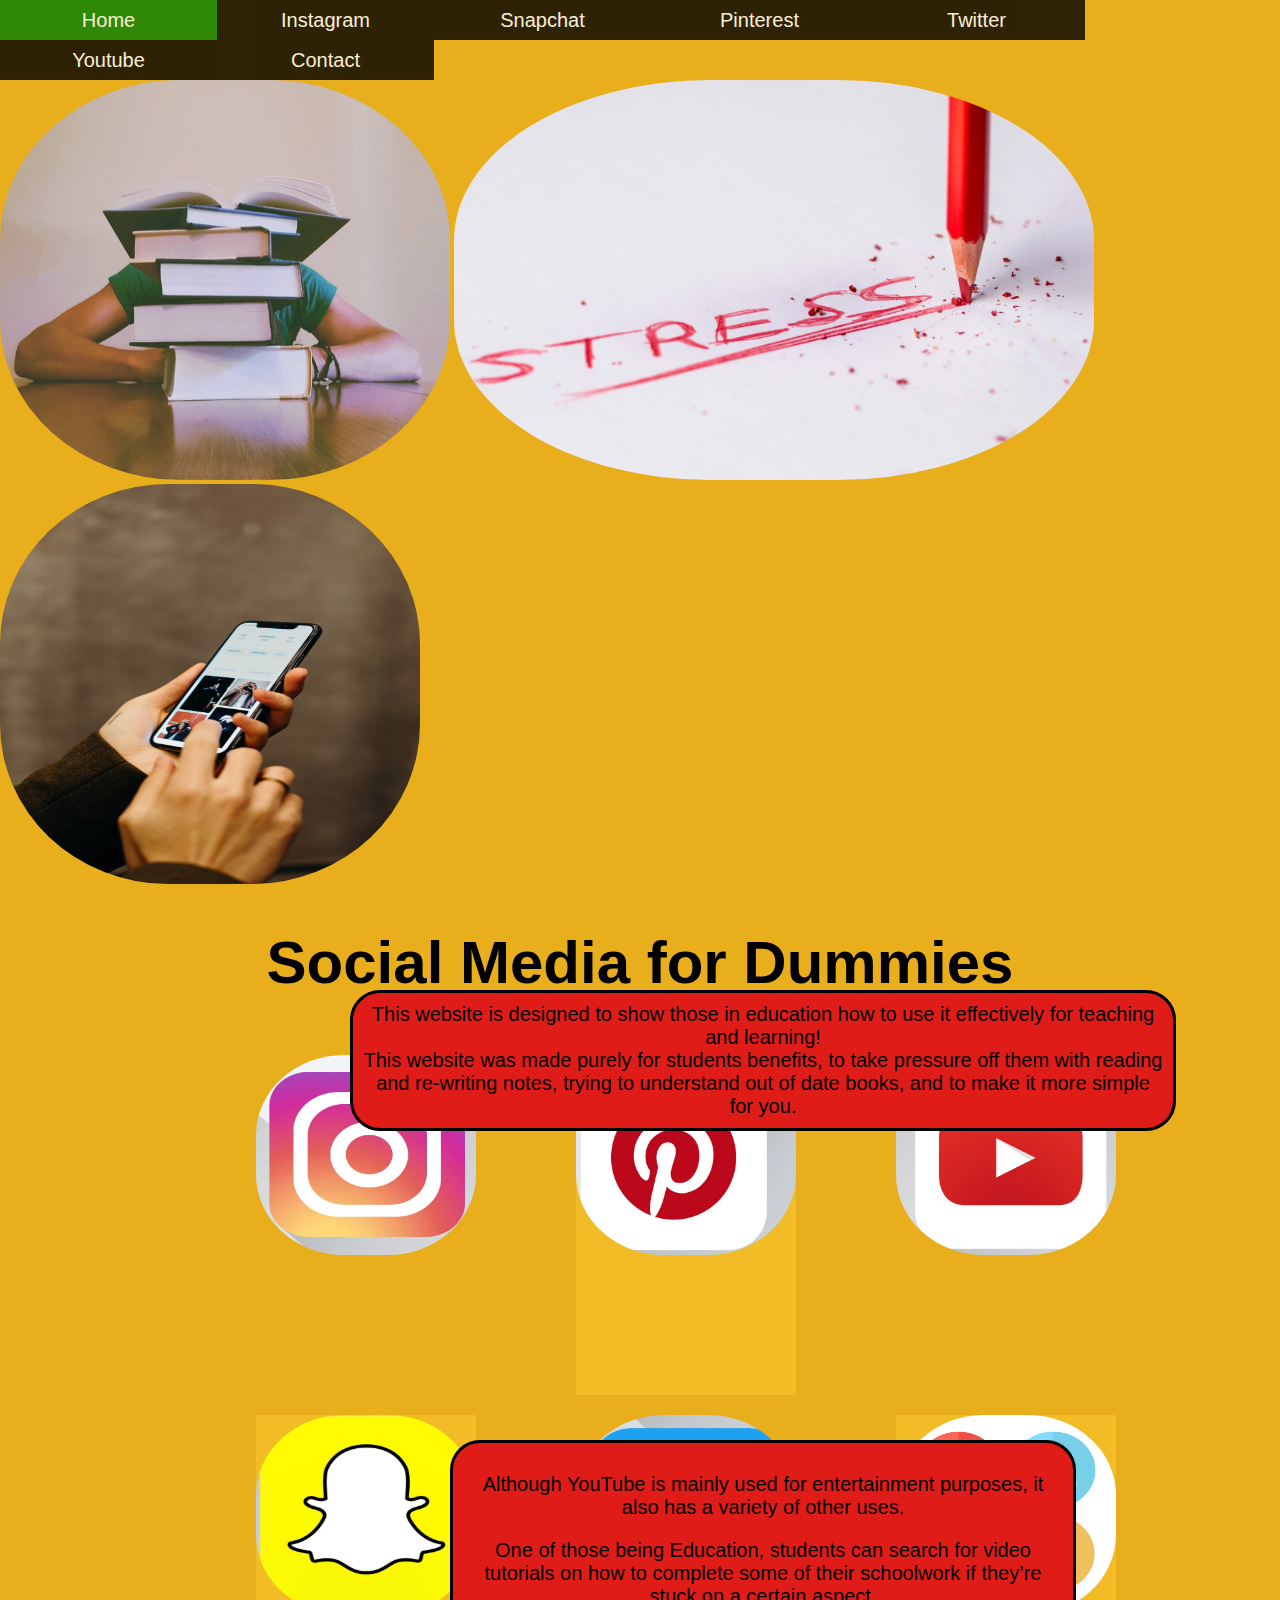
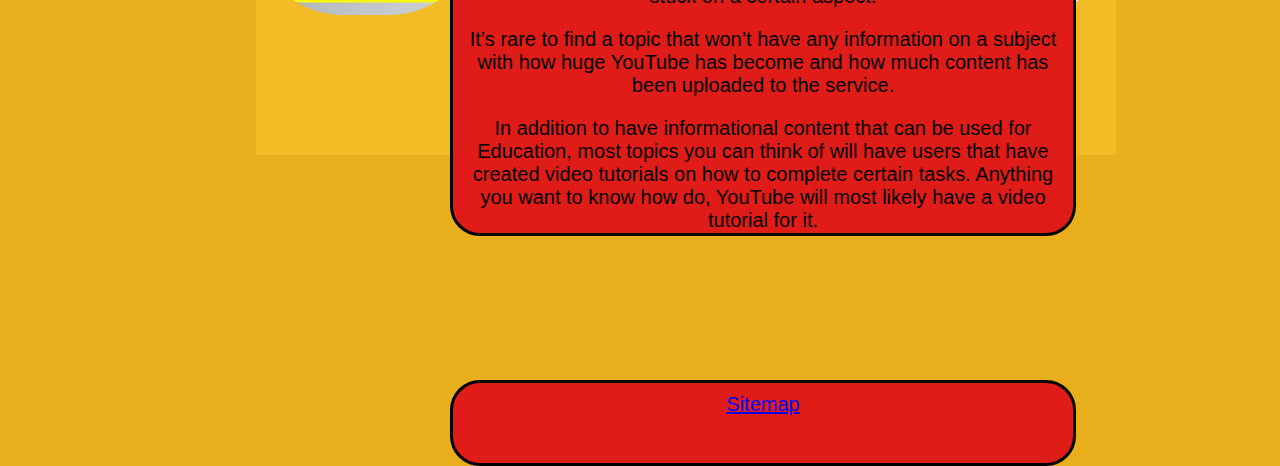
<file: website/index.html>
<!DOCTYPE html>
<html lang="en">
<head>  
<link href="style.css" rel="stylesheet">
    
  
</head>

<BODY>
<ul>
   <li><a href="index.html">Home</a>
  
<li><a>Instagram</a>
<ul>
                     <li><a href="instaintro.html"> Introduction</a></li>  
        <li><a href="instahowto.html"> How to use </a></li>
        <li><a href="instavideo.html"> Video </a></li>
    <li><a href="instacautions.html"> cautions</a></li>
    <li><a href="instalearning.html"> Learning </a></li>
    <li><a href="instareg.html"> Registering</a></li>
    <li><a href="instaextrainfo"> extra info</a></li>
</ul>    
</li>
    
     
<li><a>Snapchat</a>
   <ul>
                <li><a href="snapintro.html"> Introduction</a></li>  
        <li><a href="snaphowto.html"> How to use </a></li>
        <li><a href="snapvideo.html"> Video </a></li>
    <li><a href="snapcautions.html"> cautions</a></li>
    <li><a href="snaplearning.html"> Learning </a></li>
    <li><a href="snapreg.html"> Registering</a></li>
    <li><a href="snapextrainfo.html"> extra info</a></li>
</ul>     
</li>
    
<li><a>Pinterest</a>
 <ul>
               <li><a  href="pinintro.html"> Introduction</a></li>  
        <li><a href="pinhowto.html"> How to use </a></li>
        <li><a href="pinvideo.html"> Video </a></li>
    <li><a href="pincautions.html"> cautions</a></li>
    <li><a href="pinlearning.html"> Learning </a></li>
    <li><a href="pinreg.html"> Registering</a></li>
    <li><a href="pinextrainfo.html"> extra info</a></li>
</ul>        
</li>
    
<li><a>Twitter</a>
<ul>
           <li><a href="twitterintro.html"> Introduction</a></li>  
        <li><a href="twitterhowto.html"> How to use </a></li>
        <li><a href="twittervideo.html"> Video </a></li>
    <li><a href="twittercautions.html"> cautions</a></li>
    <li><a href="twitterlearning.html"> Learning </a></li>
    <li><a href="twitterreg.html"> Registering</a></li>
    <li><a href="twitterextrainfo.html"> extra info</a></li>
</ul>      
</li>
    
<li><a>Youtube</a>
   <ul>
                <li><a href="youtubeintro.html"> Introduction</a></li>  
        <li><a href="youtubehowto.html"> How to use </a></li>
        <li><a href="youtubevideo.html"> Video </a></li>
    <li><a href="youtubecautions.html"> Cautions</a></li>
    <li><a href="youtubelearning.html"> Learning </a></li>
    <li><a href="youtuberegister.html"> Registering</a></li>
    <li><a href="youtubeextrainfo.html"> extra info</a></li>
</ul>   
</li>
    
<li><a href="form.html">Contact</a>
     <ul> 
        <li><a href="references.html">Refrences</a></li>
    </ul> </li> 
</ul>


<img src="images/adult-blur-books-close-up-261909.jpg" width="450" height="400">

<img src="images/img_stress.jpg"  alt="stressimg" width="640" height="400">

<img src="images/person-using-black-smartphone-3585088.jpg"  width="420.3" height="400">

  
   <h1 style="font-size:60px" align="center">Social Media for Dummies</h1>
    
    <div class="para1">
    <p1 style="font-size:20px" align="center"> This website is designed to show those in education how to use it effectively for teaching and learning!
    <br> 
        This website was made purely for students benefits, to take pressure off them with reading and re-writing notes, trying to understand out of date books, and to make it more simple for you. </p1>
    </div>
    
    <br>
    
    <div class="wrapper">
    <div class="item"> <img src="images/44444444.jpg"
     height="200px" width="220px"></div>
    <div class="item"><img src="images/0000000.jpg" height="200px" width="220px"></div>
    <div class="item"><img src="images/99999.jpg"
height="200px" width="220px"></div>
    <div class="item"><img src="images/335.jpg" 
    height="200px" width="220px"></div>
    <div class="item"><img src="images/555.jpg"
height="200px" width="220px"></div>
    <div class="item"> <img src="images/Contact%20150p-01.jpg" height="200px" width="220px"> </div>
    
    </div>
    
    <div class="pa">
        <p>Although YouTube is mainly used for entertainment purposes, it also has a variety of other uses. </p>

        <p>One of those being Education, students can search for video tutorials on how to complete some of their schoolwork if they’re stuck on a certain aspect. </p>
        
        <p> It’s rare to find a topic that won’t have any information on a subject with how huge YouTube has become and how much content has been uploaded to the service.
</p>

        <p> In addition to have informational content that can be used for Education, most topics you can think of will have users that have created video tutorials on how to complete certain tasks. Anything you want to know how do, YouTube will most likely have a video tutorial for it. </p> 

</div>

   

<div class="footer">     
<footer>
 <a href="sitemap.html">Sitemap</a>
</footer>
    </div>
    
</BODY>
</html>
</file>
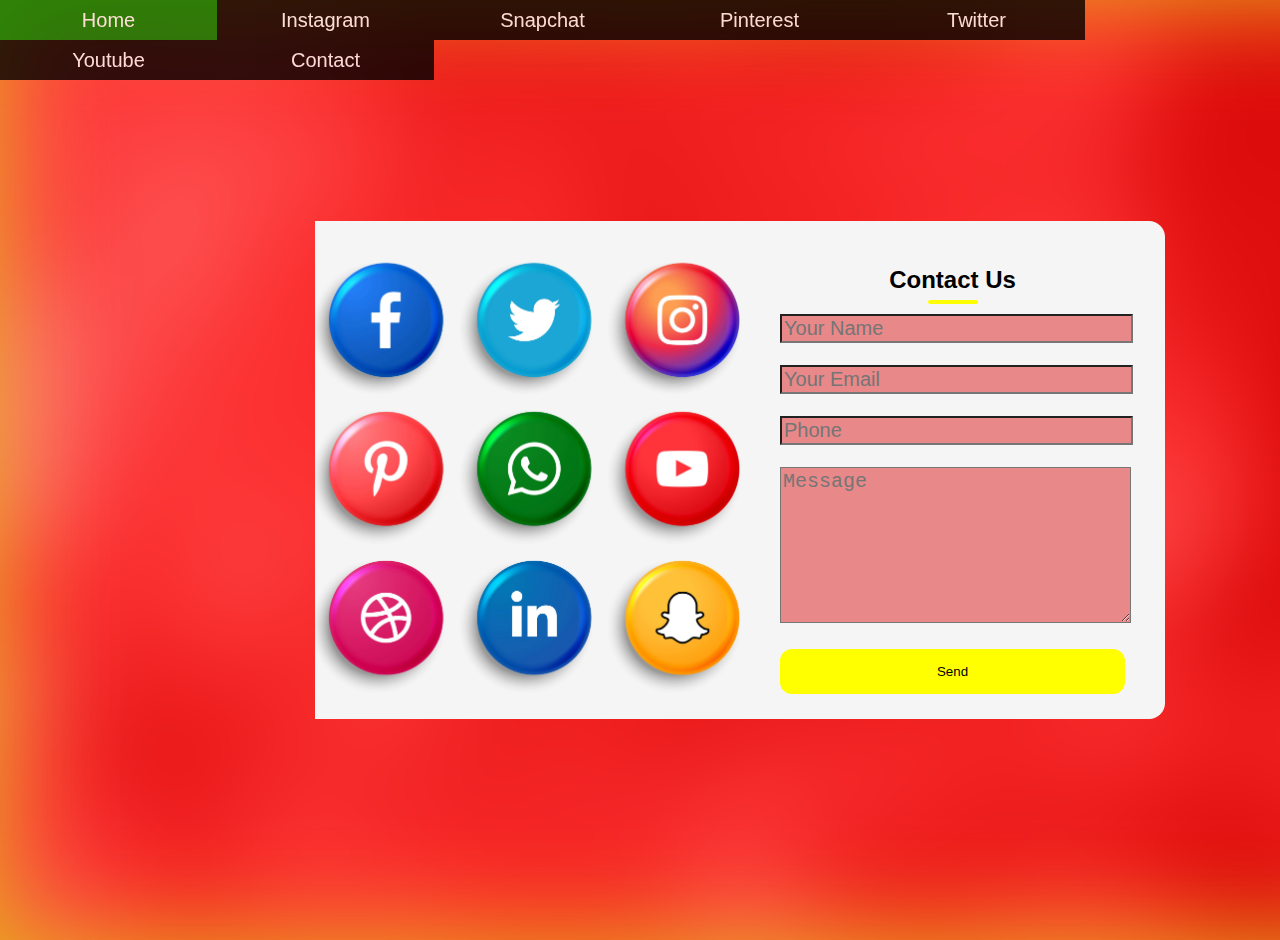
<file: website/form.html>
<!DOCTYPE html>
<html>
<head>
	<title>Contact us</title>
	<link rel="stylesheet" type="text/css" href="style.css">
</head>
<body>
	<div class="container">
		<div class="contact-box">
			<div class="left"></div>
			<div class="right">
				<h2>Contact Us</h2>
                

				<input type="text" class="field" placeholder="Your Name">
				<input type="text" class="field" placeholder="Your Email">
				<input type="text" class="field" placeholder="Phone">
				<textarea placeholder="Message" class="field"></textarea>
			 <button class="btn">Send</button>
  
			</div>
		</div>
	</div>

<ul>
   <li><a href="index.html">Home</a>
  
<li><a>Instagram</a>
<ul>
                     <li><a href="instaintro.html"> Introduction</a></li>  
        <li><a href="instahowto.html"> How to use </a></li>
        <li><a href="instavideo.html"> Video </a></li>
    <li><a href="instacautions.html"> cautions</a></li>
    <li><a href="instalearning.html"> Learning </a></li>
    <li><a href="instareg.html"> Registering</a></li>
    <li><a href="instaextrainfo"> extra info</a></li>
</ul>    
</li>
    
     
<li><a>Snapchat</a>
   <ul>
                <li><a href="snapintro.html"> Introduction</a></li>  
        <li><a href="snaphowto.html"> How to use </a></li>
        <li><a href="snapvideo.html"> Video </a></li>
    <li><a href="snapcautions.html"> cautions</a></li>
    <li><a href="snaplearning.html"> Learning </a></li>
    <li><a href="snapreg.html"> Registering</a></li>
    <li><a href="snapextrainfo.html"> extra info</a></li>
</ul>     
</li>
    
<li><a>Pinterest</a>
 <ul>
               <li><a  href="pinintro.html"> Introduction</a></li>  
        <li><a href="pinhowto.html"> How to use </a></li>
        <li><a href="pinvideo.html"> Video </a></li>
    <li><a href="pincautions.html"> cautions</a></li>
    <li><a href="pinlearning.html"> Learning </a></li>
    <li><a href="pinreg.html"> Registering</a></li>
    <li><a href="pinextrainfo.html"> extra info</a></li>
</ul>        
</li>
    
<li><a>Twitter</a>
<ul>
           <li><a href="twitterintro.html"> Introduction</a></li>  
        <li><a href="twitterhowto.html"> How to use </a></li>
        <li><a href="twittervideo.html"> Video </a></li>
    <li><a href="twittercautions.html"> cautions</a></li>
    <li><a href="twitterlearning.html"> Learning </a></li>
    <li><a href="twitterreg.html"> Registering</a></li>
    <li><a href="twitterextrainfo.html"> extra info</a></li>
</ul>      
</li>
    
<li><a>Youtube</a>
   <ul>
                <li><a href="youtubeintro.html"> Introduction</a></li>  
        <li><a href="youtubehowto.html"> How to use </a></li>
        <li><a href="youtubevideo.html"> Video </a></li>
    <li><a href="youtubecautions.html"> Cautions</a></li>
    <li><a href="youtubelearning.html"> Learning </a></li>
    <li><a href="youtuberegister.html"> Registering</a></li>
    <li><a href="youtubeextrainfo.html"> extra info</a></li>
</ul>   
</li>
    
<li><a href="form.html">Contact</a>
     <ul> 
        <li><a href="references.html">Refrences</a></li>
    </ul> </li> 
</ul>
  





    
</body>
</html>
</file>
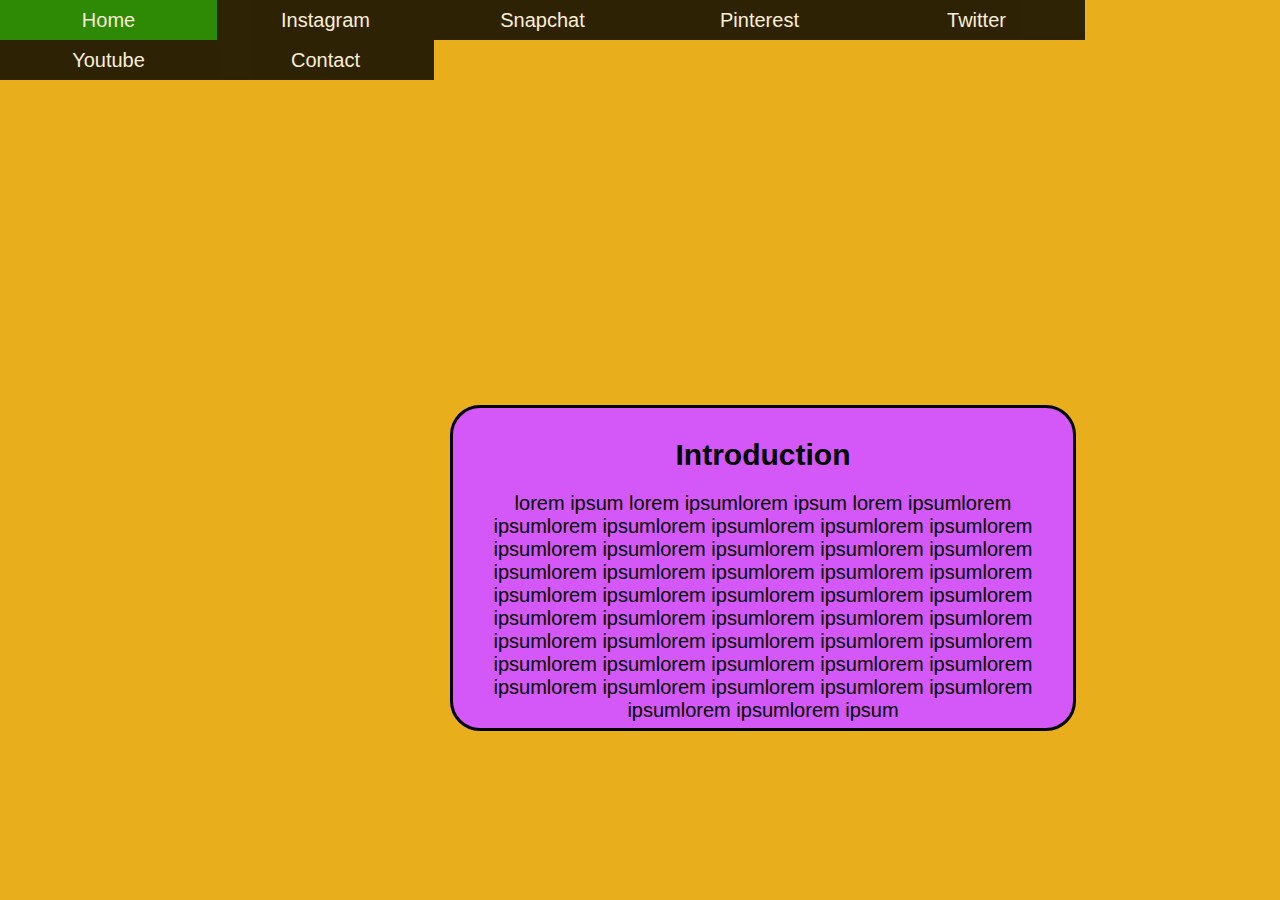
<file: website/instaintro.html>
<!DOCTYPE html>
<html lang="en">
<head>  
<link href="style.css" rel="stylesheet">
    
  
</head>

<BODY>
<ul>
   <li><a href="index.html">Home</a>
  
<li><a>Instagram</a>
<ul>
                     <li><a href="instaintro.html"> Introduction</a></li>  
        <li><a href="instahowto.html"> How to use </a></li>
        <li><a href="instavideo.html"> Video </a></li>
    <li><a href="instacautions.html"> cautions</a></li>
    <li><a href="instalearning.html"> Learning </a></li>
    <li><a href="instareg.html"> Registering</a></li>
    <li><a href="instaextrainfo"> extra info</a></li>
</ul>    
</li>
    
     
<li><a>Snapchat</a>
   <ul>
                <li><a href="snapintro.html"> Introduction</a></li>  
        <li><a href="snaphowto.html"> How to use </a></li>
        <li><a href="snapvideo.html"> Video </a></li>
    <li><a href="snapcautions.html"> cautions</a></li>
    <li><a href="snaplearning.html"> Learning </a></li>
    <li><a href="snapreg.html"> Registering</a></li>
    <li><a href="snapextrainfo.html"> extra info</a></li>
</ul>     
</li>
    
<li><a>Pinterest</a>
 <ul>
               <li><a  href="pinintro.html"> Introduction</a></li>  
        <li><a href="pinhowto.html"> How to use </a></li>
        <li><a href="pinvideo.html"> Video </a></li>
    <li><a href="pincautions.html"> cautions</a></li>
    <li><a href="pinlearning.html"> Learning </a></li>
    <li><a href="pinreg.html"> Registering</a></li>
    <li><a href="pinextrainfo.html"> extra info</a></li>
</ul>        
</li>
    
<li><a>Twitter</a>
<ul>
           <li><a href="twitterintro.html"> Introduction</a></li>  
        <li><a href="twitterhowto.html"> How to use </a></li>
        <li><a href="twittervideo.html"> Video </a></li>
    <li><a href="twittercautions.html"> cautions</a></li>
    <li><a href="twitterlearning.html"> Learning </a></li>
    <li><a href="twitterreg.html"> Registering</a></li>
    <li><a href="twitterextrainfo.html"> extra info</a></li>
</ul>      
</li>
    
<li><a>Youtube</a>
   <ul>
                <li><a href="youtubeintro.html"> Introduction</a></li>  
        <li><a href="youtubehowto.html"> How to use </a></li>
        <li><a href="youtubevideo.html"> Video </a></li>
    <li><a href="youtubecautions.html"> Cautions</a></li>
    <li><a href="youtubelearning.html"> Learning </a></li>
    <li><a href="youtuberegister.html"> Registering</a></li>
    <li><a href="youtubeextrainfo.html"> extra info</a></li>
</ul>   
</li>
    
<li><a href="form.html">Contact</a>
     <ul> 
        <li><a href="references.html">Refrences</a></li>
    </ul> </li> 
</ul>
    
    
    
    
    <div class="insta1">
    <h1> Introduction</h1>
        <p>lorem ipsum lorem ipsumlorem ipsum lorem ipsumlorem ipsumlorem ipsumlorem ipsumlorem ipsumlorem ipsumlorem ipsumlorem ipsumlorem ipsumlorem ipsumlorem ipsumlorem ipsumlorem ipsumlorem ipsumlorem ipsumlorem ipsumlorem ipsumlorem ipsumlorem ipsumlorem ipsumlorem ipsumlorem ipsumlorem ipsumlorem ipsumlorem ipsumlorem ipsumlorem ipsumlorem ipsumlorem ipsumlorem ipsumlorem ipsumlorem ipsumlorem ipsumlorem ipsumlorem ipsumlorem ipsumlorem ipsumlorem ipsumlorem ipsumlorem ipsumlorem ipsumlorem ipsumlorem ipsumlorem ipsum</p>
    </div>
</file>
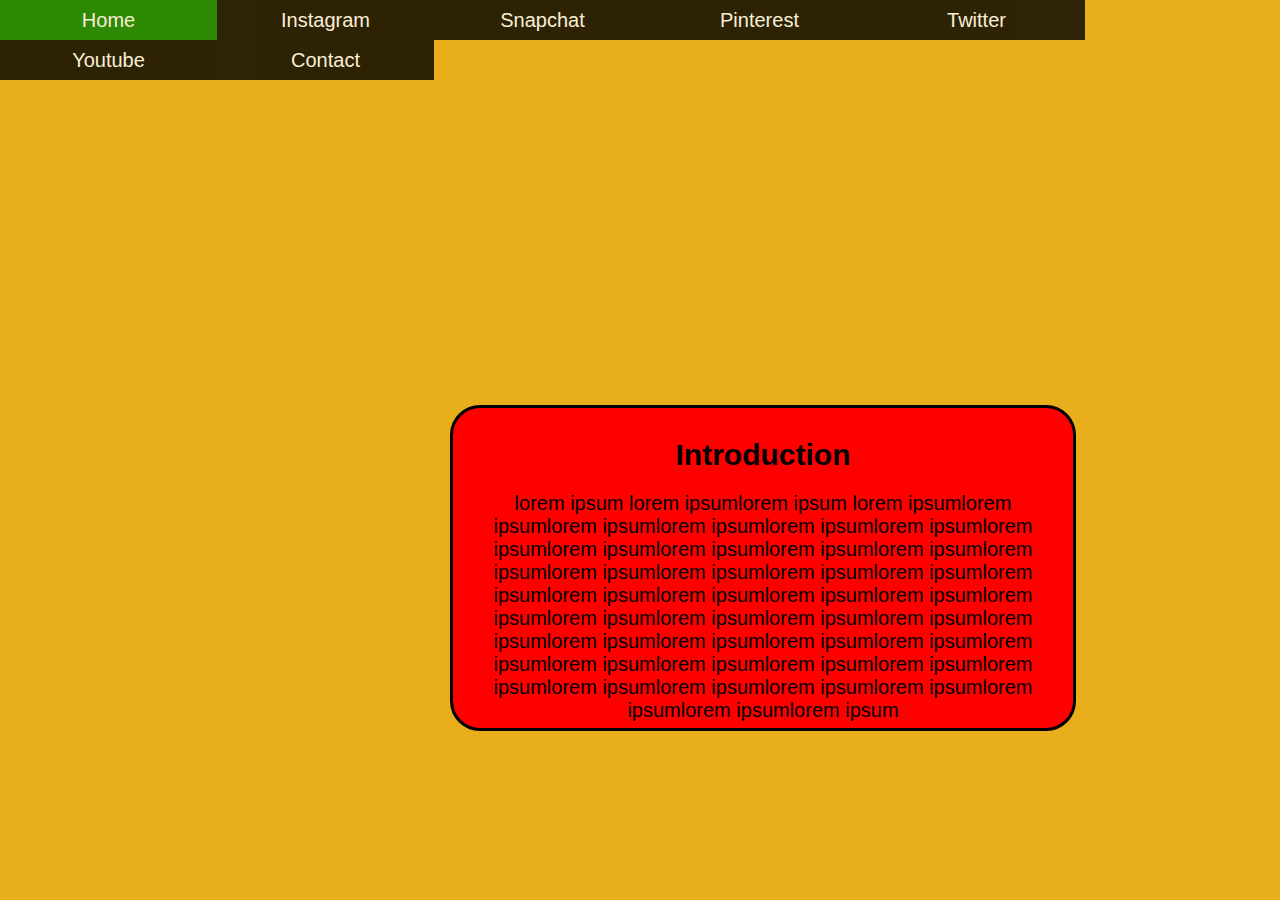
<file: website/pinintro.html>
<!DOCTYPE html>
<html lang="en">
<head>  
<link href="style.css" rel="stylesheet">
    
  
</head>

<BODY>
<ul>
   <li><a href="index.html">Home</a>
  
<li><a>Instagram</a>
<ul>
                     <li><a href="instaintro.html"> Introduction</a></li>  
        <li><a href="instahowto.html"> How to use </a></li>
        <li><a href="instavideo.html"> Video </a></li>
    <li><a href="instacautions.html"> cautions</a></li>
    <li><a href="instalearning.html"> Learning </a></li>
    <li><a href="instareg.html"> Registering</a></li>
    <li><a href="instaextrainfo"> extra info</a></li>
</ul>    
</li>
    
     
<li><a>Snapchat</a>
   <ul>
                <li><a href="snapintro.html"> Introduction</a></li>  
        <li><a href="snaphowto.html"> How to use </a></li>
        <li><a href="snapvideo.html"> Video </a></li>
    <li><a href="snapcautions.html"> cautions</a></li>
    <li><a href="snaplearning.html"> Learning </a></li>
    <li><a href="snapreg.html"> Registering</a></li>
    <li><a href="snapextrainfo.html"> extra info</a></li>
</ul>     
</li>
    
<li><a>Pinterest</a>
 <ul>
               <li><a  href="pinintro.html"> Introduction</a></li>  
        <li><a href="pinhowto.html"> How to use </a></li>
        <li><a href="pinvideo.html"> Video </a></li>
    <li><a href="pincautions.html"> cautions</a></li>
    <li><a href="pinlearning.html"> Learning </a></li>
    <li><a href="pinreg.html"> Registering</a></li>
    <li><a href="pinextrainfo.html"> extra info</a></li>
</ul>        
</li>
    
<li><a>Twitter</a>
<ul>
           <li><a href="twitterintro.html"> Introduction</a></li>  
        <li><a href="twitterhowto.html"> How to use </a></li>
        <li><a href="twittervideo.html"> Video </a></li>
    <li><a href="twittercautions.html"> cautions</a></li>
    <li><a href="twitterlearning.html"> Learning </a></li>
    <li><a href="twitterreg.html"> Registering</a></li>
    <li><a href="twitterextrainfo.html"> extra info</a></li>
</ul>      
</li>
    
<li><a>Youtube</a>
   <ul>
                <li><a href="youtubeintro.html"> Introduction</a></li>  
        <li><a href="youtubehowto.html"> How to use </a></li>
        <li><a href="youtubevideo.html"> Video </a></li>
    <li><a href="youtubecautions.html"> Cautions</a></li>
    <li><a href="youtubelearning.html"> Learning </a></li>
    <li><a href="youtuberegister.html"> Registering</a></li>
    <li><a href="youtubeextrainfo.html"> extra info</a></li>
</ul>   
</li>
    
<li><a href="form.html">Contact</a>
     <ul> 
        <li><a href="references.html">Refrences</a></li>
    </ul> </li> 
</ul>

<div class="pin1">
    <h1>Introduction </h1>
    <p> lorem ipsum lorem ipsumlorem ipsum lorem ipsumlorem ipsumlorem ipsumlorem ipsumlorem ipsumlorem ipsumlorem ipsumlorem ipsumlorem ipsumlorem ipsumlorem ipsumlorem ipsumlorem ipsumlorem ipsumlorem ipsumlorem ipsumlorem ipsumlorem ipsumlorem ipsumlorem ipsumlorem ipsumlorem ipsumlorem ipsumlorem ipsumlorem ipsumlorem ipsumlorem ipsumlorem ipsumlorem ipsumlorem ipsumlorem ipsumlorem ipsumlorem ipsumlorem ipsumlorem ipsumlorem ipsumlorem ipsumlorem ipsumlorem ipsumlorem ipsumlorem ipsumlorem ipsumlorem ipsumlorem ipsum</p>
        </div>
    </BODY>
</html>
</file>
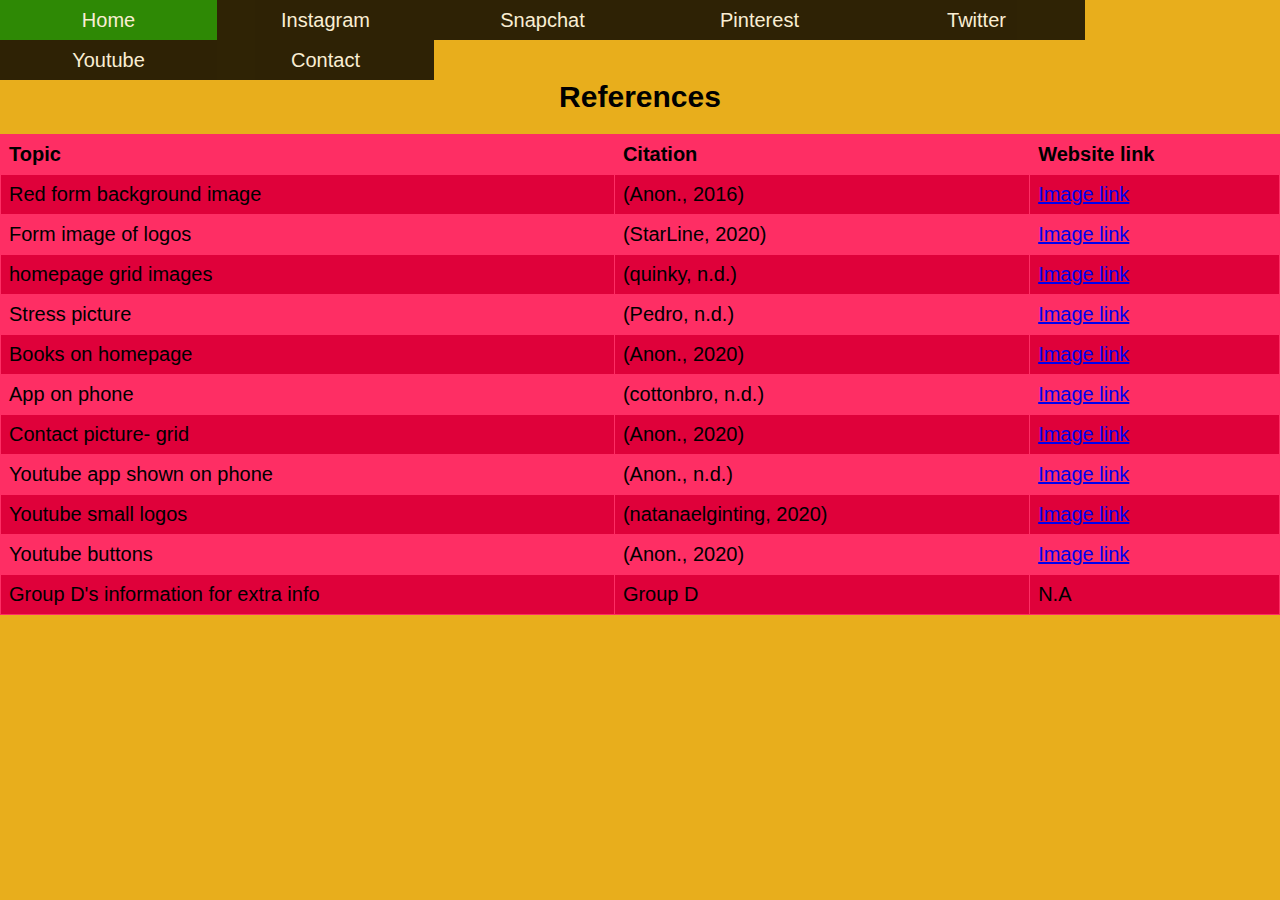
<file: website/references.html>
<!DOCTYPE html>
<html lang="en">
<head>  
<link href="style.css" rel="stylesheet">
    
  
</head>

<BODY>
<ul>
   <li><a href="index.html">Home</a>
  
<li><a>Instagram</a>
<ul>
                     <li><a href="instaintro.html"> Introduction</a></li>  
        <li><a href="instahowto.html"> How to use </a></li>
        <li><a href="instavideo.html"> Video </a></li>
    <li><a href="instacautions.html"> cautions</a></li>
    <li><a href="instalearning.html"> Learning </a></li>
    <li><a href="instareg.html"> Registering</a></li>
    <li><a href="instaextrainfo"> extra info</a></li>
</ul>    
</li>
    
     
<li><a>Snapchat</a>
   <ul>
                <li><a href="snapintro.html"> Introduction</a></li>  
        <li><a href="snaphowto.html"> How to use </a></li>
        <li><a href="snapvideo.html"> Video </a></li>
    <li><a href="snapcautions.html"> cautions</a></li>
    <li><a href="snaplearning.html"> Learning </a></li>
    <li><a href="snapreg.html"> Registering</a></li>
    <li><a href="snapextrainfo.html"> extra info</a></li>
</ul>     
</li>
    
<li><a>Pinterest</a>
 <ul>
               <li><a  href="pinintro.html"> Introduction</a></li>  
        <li><a href="pinhowto.html"> How to use </a></li>
        <li><a href="pinvideo.html"> Video </a></li>
    <li><a href="pincautions.html"> cautions</a></li>
    <li><a href="pinlearning.html"> Learning </a></li>
    <li><a href="pinreg.html"> Registering</a></li>
    <li><a href="pinextrainfo.html"> extra info</a></li>
</ul>        
</li>
    
<li><a>Twitter</a>
<ul>
           <li><a href="twitterintro.html"> Introduction</a></li>  
        <li><a href="twitterhowto.html"> How to use </a></li>
        <li><a href="twittervideo.html"> Video </a></li>
    <li><a href="twittercautions.html"> cautions</a></li>
    <li><a href="twitterlearning.html"> Learning </a></li>
    <li><a href="twitterreg.html"> Registering</a></li>
    <li><a href="twitterextrainfo.html"> extra info</a></li>
</ul>      
</li>
    
<li><a>Youtube</a>
   <ul>
                <li><a href="youtubeintro.html"> Introduction</a></li>  
        <li><a href="youtubehowto.html"> How to use </a></li>
        <li><a href="youtubevideo.html"> Video </a></li>
    <li><a href="youtubecautions.html"> Cautions</a></li>
    <li><a href="youtubelearning.html"> Learning </a></li>
    <li><a href="youtuberegister.html"> Registering</a></li>
    <li><a href="youtubeextrainfo.html"> extra info</a></li>
</ul>   
</li>
    
<li><a href="form.html">Contact</a>
     <ul> 
        <li><a href="references.html">Refrences</a></li>
    </ul> </li> 
</ul>
    
    
    
<br>
    <h1> References</h1>

<table style="width:100%">
  <tr>
    <th>Topic </th>
    <th>Citation</th> 
    <th>Website link</th>
  </tr>
  <tr>
    <td>Red form background image</td>
    <td> (Anon., 2016) </td>
    <td> <a href="https://www.freepik.com/free-vector/red-watercolour-background_835314.htm"> Image link</a></td>
  </tr>
 
    <tr>
    <td>Form image of logos </td>
    <td>(StarLine, 2020)</td>
    <td> <a href="https://www.freepik.com/free-vector/social-media-logo-buttons-set_6167351.htm#page=1&query=social%20media%20logos&position=6"> Image link</a></td>
  </tr>
    
  <tr>
    <td>homepage grid images </td>
    <td>(quinky, n.d.)</td>
      <td><a href="https://www.freepik.com/free-photos-vectors/logo"> Image link</a></td>
  </tr>
    
    
    <tr>
    <td>Stress picture </td>
    <td>(Pedro, n.d.)  </td>
    <td><a href='https://www.pexels.com/photo/close-up-composition-conceptual-creativity-626165/'> Image link</a></td>
  </tr>
    
    <tr>
    <td>Books on homepage </td>
    <td> (Anon., 2020)</td>
    <td> <a href="https://www.pexels.com/photo/adult-blur-books-close-up-261909/"> Image link</a></td>
  </tr>
    
    <tr>
    <td> App on phone</td>
    <td> (cottonbro, n.d.)</td>
    <td> <a href="https://www.pexels.com/photo/person-using-black-smartphone-3585088/"> Image link</a></td>
  </tr>
    
    <tr>
    <td>Contact picture- grid  </td>
    <td>(Anon., 2020)</td>
    <td> <a href="https://www.freepik.com/free-photos-vectors/icon"> Image link </a></td>
  </tr>
    
    <tr>
    <td>Youtube app shown on phone  </td>
    <td>(Anon., n.d.)</td>
    <td> <a href="https://www.pexels.com/photo/mokup-smartphone-technology-phone-34407/"> Image link</a></td>
  </tr>
    
    
    
    <tr>
    <td>Youtube small logos </td>
    <td> (natanaelginting, 2020)</td>
    <td> <a href="https://www.freepik.com/free-photo/pile-3d-play-button-logos_1191373.htm#page=1&query=youtube&position=8"> Image link</a></td>
  </tr>
     
    
    
        <tr>
    <td>Youtube buttons</td>
    <td> (Anon., 2020)</td>
    <td><a href="https://www.freepik.com/free-vector/youtube-logo-collection-with-flat-design_2448102.htm#page=1&query=youtube%20&position=2"> Image link</a></td>
  </tr>
    
        <tr>
    <td>Group D's information for extra info </td>
    <td>Group D</td>
    <td>N.A</td>
  </tr>
  
 
    
    
    
    </table> 
    
    </BODY> </html>
    
    
    
    
    
    
    
    
    
    
    
    
    
    
    
    
    
    
    
    
    
    
    
    
    
    
    
    </BODY> </html>
</file>
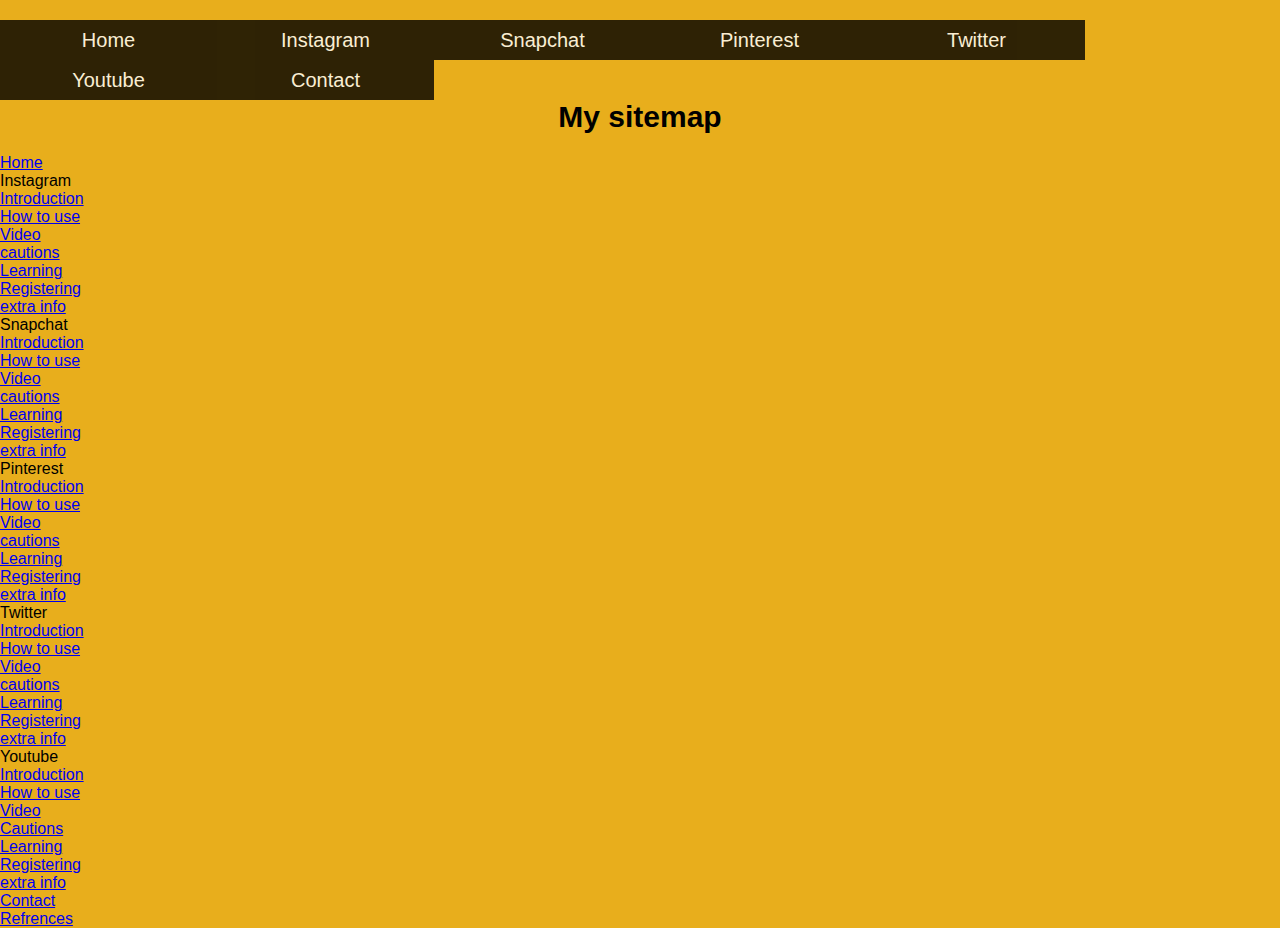
<file: website/sitemap.html>
<!DOCTYPE html>
<html lang="en">
<head>  
<link href="style.css" rel="stylesheet">
    
  
</head>

<BODY>
<ul>
   <li><a href="index.html">Home</a>
  
<li><a>Instagram</a>
<ul>
                     <li><a href="instaintro.html"> Introduction</a></li>  
        <li><a href="instahowto.html"> How to use </a></li>
        <li><a href="instavideo.html"> Video </a></li>
    <li><a href="instacautions.html"> cautions</a></li>
    <li><a href="instalearning.html"> Learning </a></li>
    <li><a href="instareg.html"> Registering</a></li>
    <li><a href="instaextrainfo"> extra info</a></li>
</ul>    
</li>
    
     
<li><a>Snapchat</a>
   <ul>
                <li><a href="snapintro.html"> Introduction</a></li>  
        <li><a href="snaphowto.html"> How to use </a></li>
        <li><a href="snapvideo.html"> Video </a></li>
    <li><a href="snapcautions.html"> cautions</a></li>
    <li><a href="snaplearning.html"> Learning </a></li>
    <li><a href="snapreg.html"> Registering</a></li>
    <li><a href="snapextrainfo.html"> extra info</a></li>
</ul>     
</li>
    
<li><a>Pinterest</a>
 <ul>
               <li><a  href="pinintro.html"> Introduction</a></li>  
        <li><a href="pinhowto.html"> How to use </a></li>
        <li><a href="pinvideo.html"> Video </a></li>
    <li><a href="pincautions.html"> cautions</a></li>
    <li><a href="pinlearning.html"> Learning </a></li>
    <li><a href="pinreg.html"> Registering</a></li>
    <li><a href="pinextrainfo.html"> extra info</a></li>
</ul>        
</li>
    
<li><a>Twitter</a>
<ul>
           <li><a href="twitterintro.html"> Introduction</a></li>  
        <li><a href="twitterhowto.html"> How to use </a></li>
        <li><a href="twittervideo.html"> Video </a></li>
    <li><a href="twittercautions.html"> cautions</a></li>
    <li><a href="twitterlearning.html"> Learning </a></li>
    <li><a href="twitterreg.html"> Registering</a></li>
    <li><a href="twitterextrainfo.html"> extra info</a></li>
</ul>      
</li>
    
<li><a>Youtube</a>
   <ul>
                <li><a href="youtubeintro.html"> Introduction</a></li>  
        <li><a href="youtubehowto.html"> How to use </a></li>
        <li><a href="youtubevideo.html"> Video </a></li>
    <li><a href="youtubecautions.html"> Cautions</a></li>
    <li><a href="youtubelearning.html"> Learning </a></li>
    <li><a href="youtuberegister.html"> Registering</a></li>
    <li><a href="youtubeextrainfo.html"> extra info</a></li>
</ul>   
</li>
    
<li><a href="form.html">Contact</a>
     <ul> 
        <li><a href="references.html">Refrences</a></li>
    </ul> </li> 
</ul>
    
    
    
    


<h1> My sitemap</h1>


   <li><a href="index.html">Home</a>
  
<li><a>Instagram</a>

                     <li><a href="instaintro.html"> Introduction</a></li>  
        <li><a href="instahowto.html"> How to use </a></li>
        <li><a href="instavideo.html"> Video </a></li>
    <li><a href="instacautions.html"> cautions</a></li>
    <li><a href="instalearning.html"> Learning </a></li>
    <li><a href="instareg.html"> Registering</a></li>
    <li><a href="instaextrainfo"> extra info</a></li>
    </li>  </li>  
 
<li><a>Snapchat</a>
  
                <li><a href="snapintro.html"> Introduction</a></li>  
        <li><a href="snaphowto.html"> How to use </a></li>
        <li><a href="snapvideo.html"> Video </a></li>
    <li><a href="snapcautions.html"> cautions</a></li>
    <li><a href="snaplearning.html"> Learning </a></li>
    <li><a href="snapreg.html"> Registering</a></li>
    <li><a href="snapextrainfo.html"> extra info</a></li>
     
</li>
    
<li><a>Pinterest</a>

               <li><a  href="pinintro.html"> Introduction</a></li>  
        <li><a href="pinhowto.html"> How to use </a></li>
        <li><a href="pinvideo.html"> Video </a></li>
    <li><a href="pincautions.html"> cautions</a></li>
    <li><a href="pinlearning.html"> Learning </a></li>
    <li><a href="pinreg.html"> Registering</a></li>
    <li><a href="pinextrainfo.html"> extra info</a></li>
        
</li>
    
<li><a>Twitter</a>

           <li><a href="twitterintro.html"> Introduction</a></li>  
        <li><a href="twitterhowto.html"> How to use </a></li>
        <li><a href="twittervideo.html"> Video </a></li>
    <li><a href="twittercautions.html"> cautions</a></li>
    <li><a href="twitterlearning.html"> Learning </a></li>
    <li><a href="twitterreg.html"> Registering</a></li>
    <li><a href="twitterextrainfo.html"> extra info</a></li>
     
</li>
    
<li><a>Youtube</a>
  
                <li><a href="youtubeintro.html"> Introduction</a></li>  
        <li><a href="youtubehowto.html"> How to use </a></li>
        <li><a href="youtubevideo.html"> Video </a></li>
    <li><a href="youtubecautions.html"> Cautions</a></li>
    <li><a href="youtubelearning.html"> Learning </a></li>
    <li><a href="youtuberegister.html"> Registering</a></li>
    <li><a href="youtubeextrainfo.html"> extra info</a></li>

</li>
    
<li><a href="form.html">Contact</a>
 
        <li><a href="references.html">Refrences</a></li>
     </li>
</file>
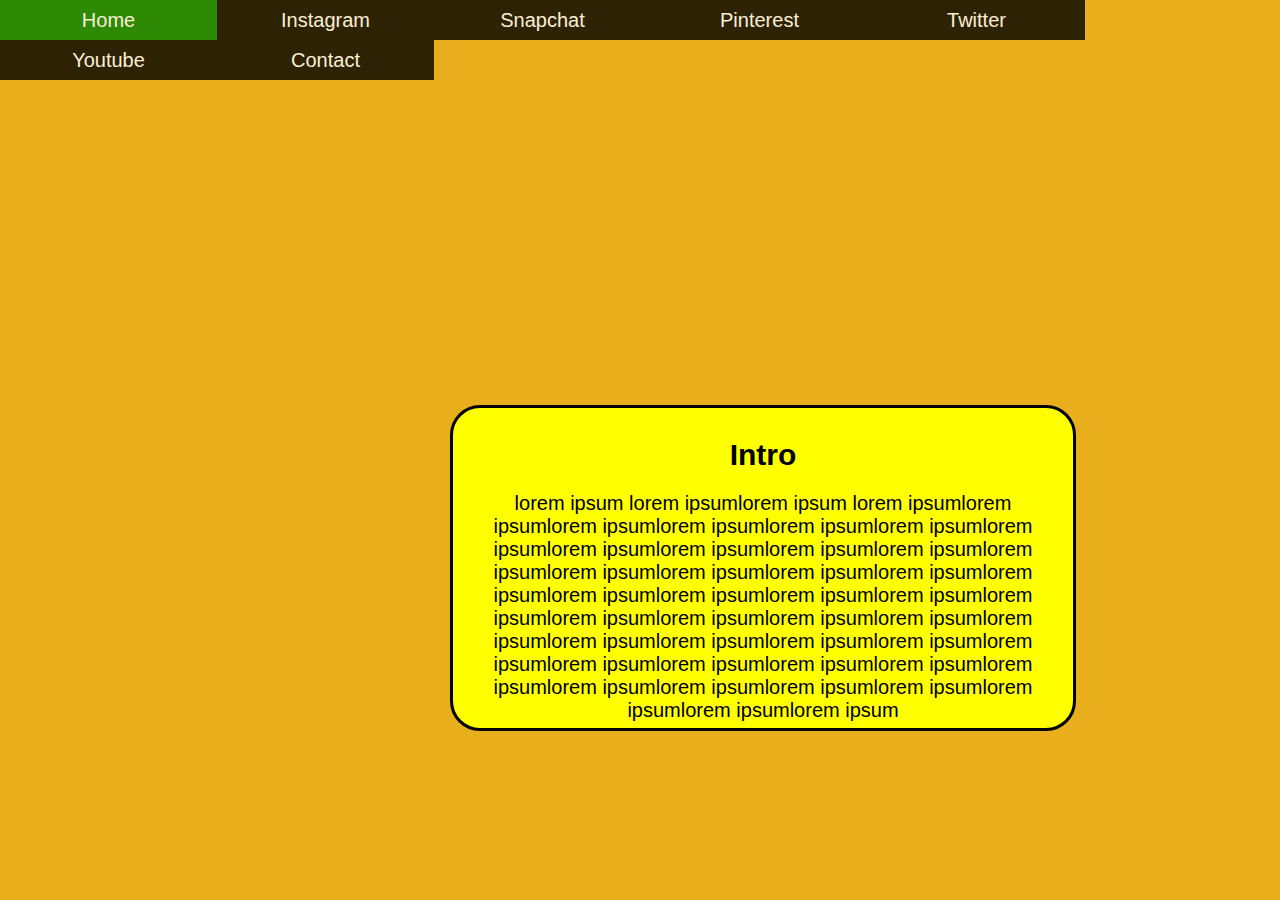
<file: website/snapintro.html>
<!DOCTYPE html>
<html lang="en">
<head>  
<link href="style.css" rel="stylesheet">
    
  
</head>

<BODY>
<ul>
   <li><a href="index.html">Home</a>
  
<li><a>Instagram</a>
<ul>
                     <li><a href="instaintro.html"> Introduction</a></li>  
        <li><a href="instahowto.html"> How to use </a></li>
        <li><a href="instavideo.html"> Video </a></li>
    <li><a href="instacautions.html"> cautions</a></li>
    <li><a href="instalearning.html"> Learning </a></li>
    <li><a href="instareg.html"> Registering</a></li>
    <li><a href="instaextrainfo"> extra info</a></li>
</ul>    
</li>
    
     
<li><a>Snapchat</a>
   <ul>
                <li><a href="snapintro.html"> Introduction</a></li>  
        <li><a href="snaphowto.html"> How to use </a></li>
        <li><a href="snapvideo.html"> Video </a></li>
    <li><a href="snapcautions.html"> cautions</a></li>
    <li><a href="snaplearning.html"> Learning </a></li>
    <li><a href="snapreg.html"> Registering</a></li>
    <li><a href="snapextrainfo.html"> extra info</a></li>
</ul>     
</li>
    
<li><a>Pinterest</a>
 <ul>
               <li><a  href="pinintro.html"> Introduction</a></li>  
        <li><a href="pinhowto.html"> How to use </a></li>
        <li><a href="pinvideo.html"> Video </a></li>
    <li><a href="pincautions.html"> cautions</a></li>
    <li><a href="pinlearning.html"> Learning </a></li>
    <li><a href="pinreg.html"> Registering</a></li>
    <li><a href="pinextrainfo.html"> extra info</a></li>
</ul>        
</li>
    
<li><a>Twitter</a>
<ul>
           <li><a href="twitterintro.html"> Introduction</a></li>  
        <li><a href="twitterhowto.html"> How to use </a></li>
        <li><a href="twittervideo.html"> Video </a></li>
    <li><a href="twittercautions.html"> cautions</a></li>
    <li><a href="twitterlearning.html"> Learning </a></li>
    <li><a href="twitterreg.html"> Registering</a></li>
    <li><a href="twitterextrainfo.html"> extra info</a></li>
</ul>      
</li>
    
<li><a>Youtube</a>
   <ul>
                <li><a href="youtubeintro.html"> Introduction</a></li>  
        <li><a href="youtubehowto.html"> How to use </a></li>
        <li><a href="youtubevideo.html"> Video </a></li>
    <li><a href="youtubecautions.html"> Cautions</a></li>
    <li><a href="youtubelearning.html"> Learning </a></li>
    <li><a href="youtuberegister.html"> Registering</a></li>
    <li><a href="youtubeextrainfo.html"> extra info</a></li>
</ul>   
</li>
    
<li><a href="form.html">Contact</a>
     <ul> 
        <li><a href="references.html">Refrences</a></li>
    </ul> </li> 
</ul>

<div class="snap1">
    <h1>Intro </h1>
    <p> lorem ipsum lorem ipsumlorem ipsum lorem ipsumlorem ipsumlorem ipsumlorem ipsumlorem ipsumlorem ipsumlorem ipsumlorem ipsumlorem ipsumlorem ipsumlorem ipsumlorem ipsumlorem ipsumlorem ipsumlorem ipsumlorem ipsumlorem ipsumlorem ipsumlorem ipsumlorem ipsumlorem ipsumlorem ipsumlorem ipsumlorem ipsumlorem ipsumlorem ipsumlorem ipsumlorem ipsumlorem ipsumlorem ipsumlorem ipsumlorem ipsumlorem ipsumlorem ipsumlorem ipsumlorem ipsumlorem ipsumlorem ipsumlorem ipsumlorem ipsumlorem ipsumlorem ipsumlorem ipsumlorem ipsum</p>
        </div>
    </BODY>
</html>
</file>
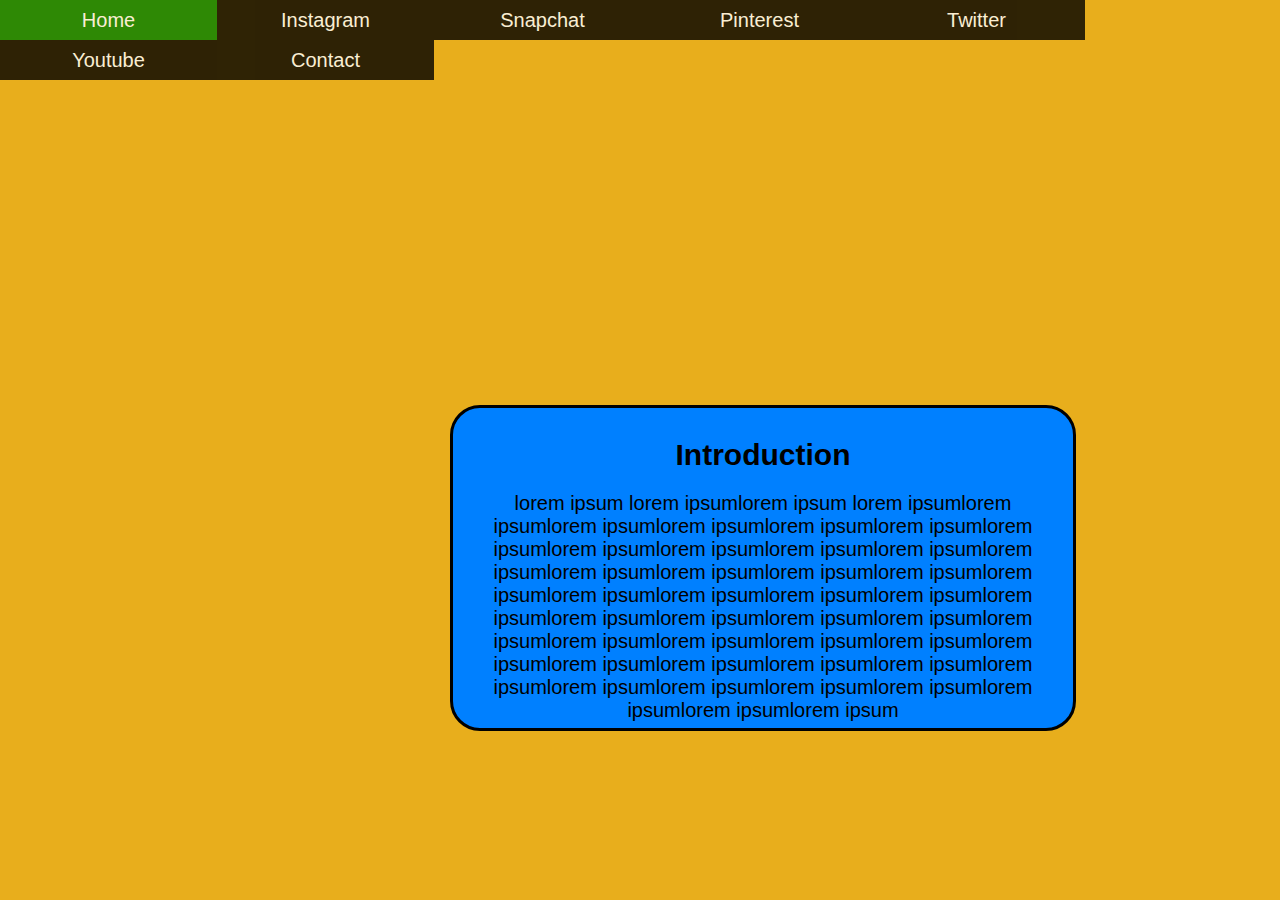
<file: website/twitterintro.html>
<!DOCTYPE html>
<html lang="en">
<head>  
<link href="style.css" rel="stylesheet">
    
  
</head>

<BODY>
<ul>
   <li><a href="index.html">Home</a>
  
<li><a>Instagram</a>
<ul>
                     <li><a href="instaintro.html"> Introduction</a></li>  
        <li><a href="instahowto.html"> How to use </a></li>
        <li><a href="instavideo.html"> Video </a></li>
    <li><a href="instacautions.html"> cautions</a></li>
    <li><a href="instalearning.html"> Learning </a></li>
    <li><a href="instareg.html"> Registering</a></li>
    <li><a href="instaextrainfo"> extra info</a></li>
</ul>    
</li>
    
     
<li><a>Snapchat</a>
   <ul>
                <li><a href="snapintro.html"> Introduction</a></li>  
        <li><a href="snaphowto.html"> How to use </a></li>
        <li><a href="snapvideo.html"> Video </a></li>
    <li><a href="snapcautions.html"> cautions</a></li>
    <li><a href="snaplearning.html"> Learning </a></li>
    <li><a href="snapreg.html"> Registering</a></li>
    <li><a href="snapextrainfo.html"> extra info</a></li>
</ul>     
</li>
    
<li><a>Pinterest</a>
 <ul>
               <li><a  href="pinintro.html"> Introduction</a></li>  
        <li><a href="pinhowto.html"> How to use </a></li>
        <li><a href="pinvideo.html"> Video </a></li>
    <li><a href="pincautions.html"> cautions</a></li>
    <li><a href="pinlearning.html"> Learning </a></li>
    <li><a href="pinreg.html"> Registering</a></li>
    <li><a href="pinextrainfo.html"> extra info</a></li>
</ul>        
</li>
    
<li><a>Twitter</a>
<ul>
           <li><a href="twitterintro.html"> Introduction</a></li>  
        <li><a href="twitterhowto.html"> How to use </a></li>
        <li><a href="twittervideo.html"> Video </a></li>
    <li><a href="twittercautions.html"> cautions</a></li>
    <li><a href="twitterlearning.html"> Learning </a></li>
    <li><a href="twitterreg.html"> Registering</a></li>
    <li><a href="twitterextrainfo.html"> extra info</a></li>
</ul>      
</li>
    
<li><a>Youtube</a>
   <ul>
                <li><a href="youtubeintro.html"> Introduction</a></li>  
        <li><a href="youtubehowto.html"> How to use </a></li>
        <li><a href="youtubevideo.html"> Video </a></li>
    <li><a href="youtubecautions.html"> Cautions</a></li>
    <li><a href="youtubelearning.html"> Learning </a></li>
    <li><a href="youtuberegister.html"> Registering</a></li>
    <li><a href="youtubeextrainfo.html"> extra info</a></li>
</ul>   
</li>
    
<li><a href="form.html">Contact</a>
     <ul> 
        <li><a href="references.html">Refrences</a></li>
    </ul> </li> 
</ul>

<div class="twit1">
    <h1>Introduction </h1>
    <p> lorem ipsum lorem ipsumlorem ipsum lorem ipsumlorem ipsumlorem ipsumlorem ipsumlorem ipsumlorem ipsumlorem ipsumlorem ipsumlorem ipsumlorem ipsumlorem ipsumlorem ipsumlorem ipsumlorem ipsumlorem ipsumlorem ipsumlorem ipsumlorem ipsumlorem ipsumlorem ipsumlorem ipsumlorem ipsumlorem ipsumlorem ipsumlorem ipsumlorem ipsumlorem ipsumlorem ipsumlorem ipsumlorem ipsumlorem ipsumlorem ipsumlorem ipsumlorem ipsumlorem ipsumlorem ipsumlorem ipsumlorem ipsumlorem ipsumlorem ipsumlorem ipsumlorem ipsumlorem ipsumlorem ipsum</p>
        </div>
    </BODY>
</html>
</file>
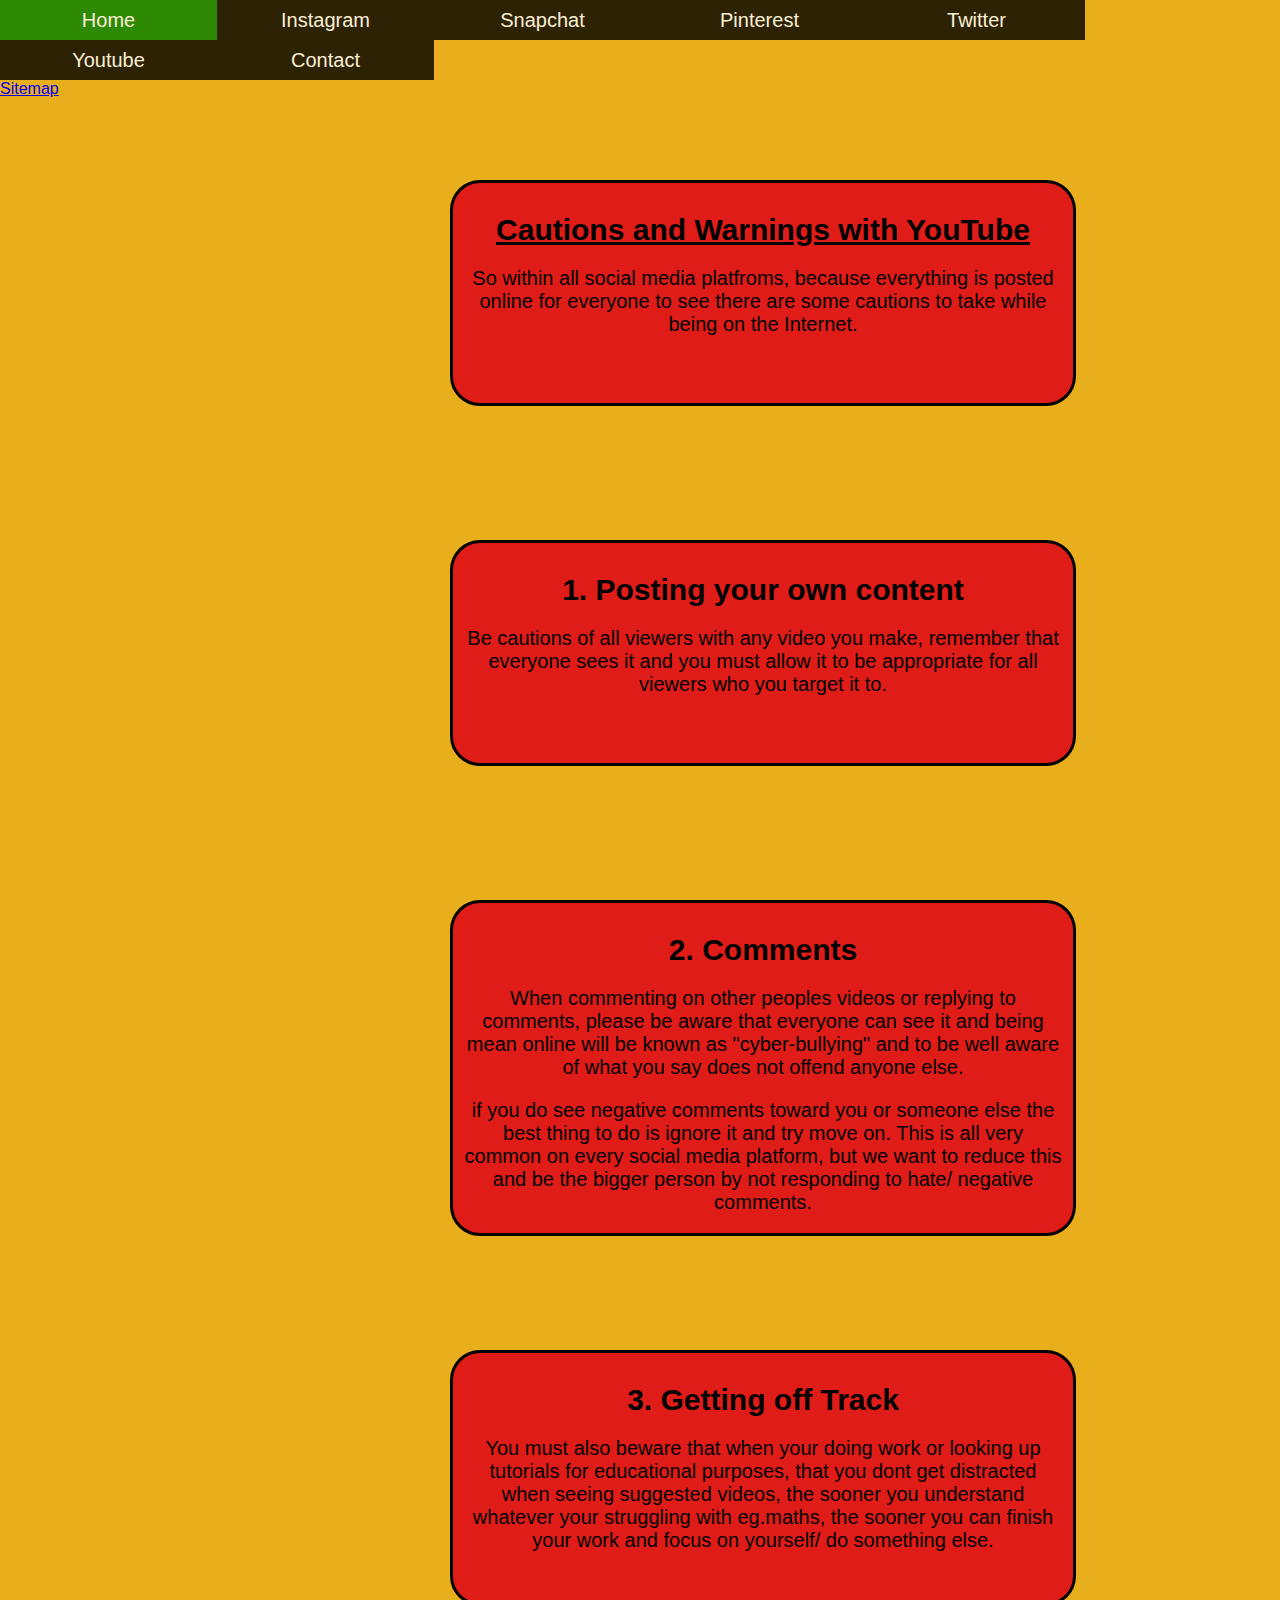
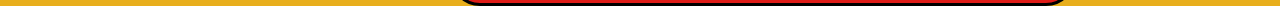
<file: website/youtubecautions.html>
<!DOCTYPE html>
<html lang="en">
<head>  
<link href="style.css" rel="stylesheet">
    
  
</head>

<BODY>
<ul>
   <li><a href="index.html">Home</a>
  
<li><a>Instagram</a>
<ul>
                     <li><a href="instaintro.html"> Introduction</a></li>  
        <li><a href="instahowto.html"> How to use </a></li>
        <li><a href="instavideo.html"> Video </a></li>
    <li><a href="instacautions.html"> cautions</a></li>
    <li><a href="instalearning.html"> Learning </a></li>
    <li><a href="instareg.html"> Registering</a></li>
    <li><a href="instaextrainfo"> extra info</a></li>
</ul>    
</li>
    
     
<li><a>Snapchat</a>
   <ul>
                <li><a href="snapintro.html"> Introduction</a></li>  
        <li><a href="snaphowto.html"> How to use </a></li>
        <li><a href="snapvideo.html"> Video </a></li>
    <li><a href="snapcautions.html"> cautions</a></li>
    <li><a href="snaplearning.html"> Learning </a></li>
    <li><a href="snapreg.html"> Registering</a></li>
    <li><a href="snapextrainfo.html"> extra info</a></li>
</ul>     
</li>
    
<li><a>Pinterest</a>
 <ul>
               <li><a  href="pinintro.html"> Introduction</a></li>  
        <li><a href="pinhowto.html"> How to use </a></li>
        <li><a href="pinvideo.html"> Video </a></li>
    <li><a href="pincautions.html"> cautions</a></li>
    <li><a href="pinlearning.html"> Learning </a></li>
    <li><a href="pinreg.html"> Registering</a></li>
    <li><a href="pinextrainfo.html"> extra info</a></li>
</ul>        
</li>
    
<li><a>Twitter</a>
<ul>
           <li><a href="twitterintro.html"> Introduction</a></li>  
        <li><a href="twitterhowto.html"> How to use </a></li>
        <li><a href="twittervideo.html"> Video </a></li>
    <li><a href="twittercautions.html"> cautions</a></li>
    <li><a href="twitterlearning.html"> Learning </a></li>
    <li><a href="twitterreg.html"> Registering</a></li>
    <li><a href="twitterextrainfo.html"> extra info</a></li>
</ul>      
</li>
    
<li><a>Youtube</a>
   <ul>
                <li><a href="youtubeintro.html"> Introduction</a></li>  
        <li><a href="youtubehowto.html"> How to use </a></li>
        <li><a href="youtubevideo.html"> Video </a></li>
    <li><a href="youtubecautions.html"> Cautions</a></li>
    <li><a href="youtubelearning.html"> Learning </a></li>
    <li><a href="youtuberegister.html"> Registering</a></li>
    <li><a href="youtubeextrainfo.html"> extra info</a></li>
</ul>   
</li>
    
<li><a href="form.html">Contact</a>
     <ul> 
        <li><a href="references.html">Refrences</a></li>
    </ul> </li> 
</ul>

    
    
  <div class="p5">
      <h1> <u>Cautions and Warnings with YouTube</u></h1>    
      <p>So within all social media platfroms, because everything is posted online for everyone to see there are some cautions to take while being on the Internet. </p> </div>
      

          <div class="p6">
      <h1>1. Posting your own content</h1>

      <p> Be cautions of all viewers with any video you make, remember that everyone sees it and you must allow it to be appropriate for all viewers who you target it to.</p>
      </div>
      
      
      <div class="p7">
      <h1>2. Comments </h1>
      <p> When commenting on other peoples videos or replying to comments, please be aware that everyone can see it and being mean online will be known as "cyber-bullying" and to be well aware of what you say does not offend anyone else.</p>
          <p> if you do see negative comments toward you or someone else the best thing to do is ignore it and try move on. This is all very common on every social media platform, but we want to reduce this and be the bigger person by not responding to hate/ negative comments.</p> </div>

      
      <div class="p8">
    <h1> 3. Getting off Track</h1>
          <p> You must also beware that when your doing  work or looking up tutorials for educational purposes, that you dont get distracted when seeing suggested videos, the sooner you understand whatever your struggling with eg.maths, the sooner you can finish your work and focus on yourself/ do something else.</p>
    
    </div>
      
     
<footer>
  <a href="sitemap.html">Sitemap</a>
</footer>
    
    </BODY>
</html>
</file>
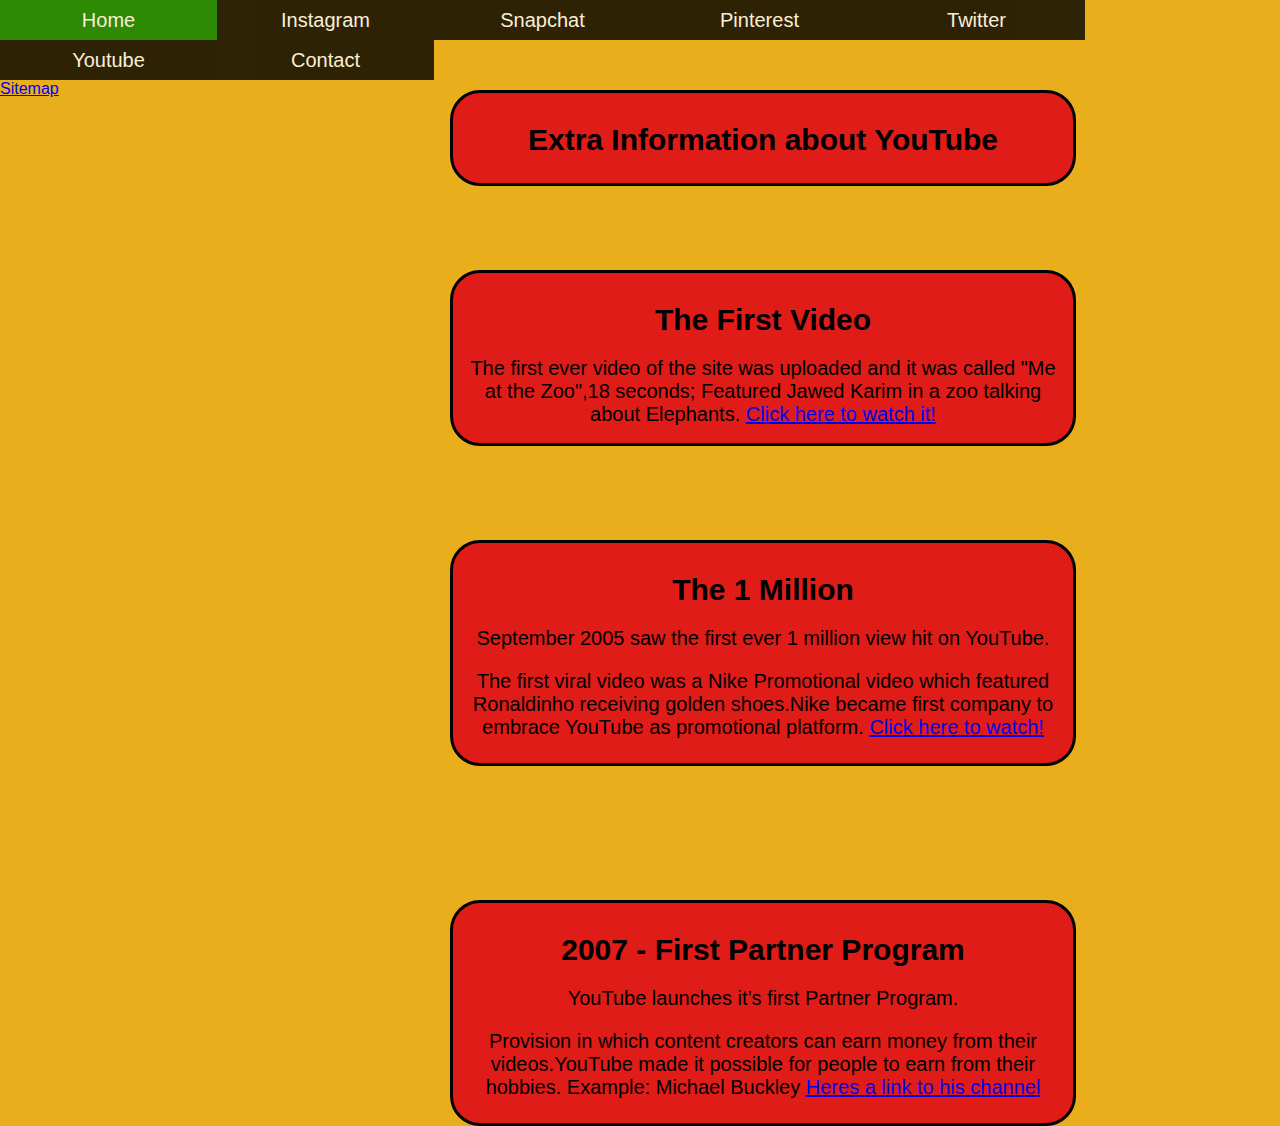
<file: website/youtubeextrainfo.html>
<!DOCTYPE html>
<html lang="en">
<head>  
<link href="style.css" rel="stylesheet">
    
  
</head>

<BODY>
<ul>
   <li><a href="index.html">Home</a>
  
<li><a>Instagram</a>
<ul>
                     <li><a href="instaintro.html"> Introduction</a></li>  
        <li><a href="instahowto.html"> How to use </a></li>
        <li><a href="instavideo.html"> Video </a></li>
    <li><a href="instacautions.html"> cautions</a></li>
    <li><a href="instalearning.html"> Learning </a></li>
    <li><a href="instareg.html"> Registering</a></li>
    <li><a href="instaextrainfo"> extra info</a></li>
</ul>    
</li>
    
     
<li><a>Snapchat</a>
   <ul>
                <li><a href="snapintro.html"> Introduction</a></li>  
        <li><a href="snaphowto.html"> How to use </a></li>
        <li><a href="snapvideo.html"> Video </a></li>
    <li><a href="snapcautions.html"> cautions</a></li>
    <li><a href="snaplearning.html"> Learning </a></li>
    <li><a href="snapreg.html"> Registering</a></li>
    <li><a href="snapextrainfo.html"> extra info</a></li>
</ul>     
</li>
    
<li><a>Pinterest</a>
 <ul>
               <li><a  href="pinintro.html"> Introduction</a></li>  
        <li><a href="pinhowto.html"> How to use </a></li>
        <li><a href="pinvideo.html"> Video </a></li>
    <li><a href="pincautions.html"> cautions</a></li>
    <li><a href="pinlearning.html"> Learning </a></li>
    <li><a href="pinreg.html"> Registering</a></li>
    <li><a href="pinextrainfo.html"> extra info</a></li>
</ul>        
</li>
    
<li><a>Twitter</a>
<ul>
           <li><a href="twitterintro.html"> Introduction</a></li>  
        <li><a href="twitterhowto.html"> How to use </a></li>
        <li><a href="twittervideo.html"> Video </a></li>
    <li><a href="twittercautions.html"> cautions</a></li>
    <li><a href="twitterlearning.html"> Learning </a></li>
    <li><a href="twitterreg.html"> Registering</a></li>
    <li><a href="twitterextrainfo.html"> extra info</a></li>
</ul>      
</li>
    
<li><a>Youtube</a>
   <ul>
                <li><a href="youtubeintro.html"> Introduction</a></li>  
        <li><a href="youtubehowto.html"> How to use </a></li>
        <li><a href="youtubevideo.html"> Video </a></li>
    <li><a href="youtubecautions.html"> Cautions</a></li>
    <li><a href="youtubelearning.html"> Learning </a></li>
    <li><a href="youtuberegister.html"> Registering</a></li>
    <li><a href="youtubeextrainfo.html"> extra info</a></li>
</ul>   
</li>
    
<li><a href="form.html">Contact</a>
     <ul> 
        <li><a href="references.html">Refrences</a></li>
    </ul> </li> 
</ul>
    
    <br><br>
    
    
    <div class="title1">
    <h1> Extra Information about YouTube</h1>
    </div>
    
    <div class="p18">
    <h1> The First Video </h1>
    <p> The first ever video of the site was uploaded and it was called "Me at the Zoo",18 seconds; Featured Jawed Karim in a zoo talking about Elephants. <a href="https://youtu.be/jNQXAC9IVRw"> Click here to watch it!</a> </p>
    </div>
    
    <div class="p19">
    <h1> The 1 Million</h1>
    <p> September 2005 saw the first ever 1 million view hit on YouTube.</p>
        <p> The first viral video was a Nike Promotional video which featured Ronaldinho receiving golden shoes.Nike became first company to embrace YouTube as promotional platform. <a href="https://youtu.be/_3OnEZRpVeM">Click here to watch!</a></p>
    </div>
    
    
  <div class="p20">
<h1>2007 - First Partner Program</h1> 
<p>YouTube launches it’s first Partner Program. </p>
      <p>Provision in which content creators can earn money from their videos.YouTube made it possible for people to earn from their hobbies. Example: Michael Buckley <a href="https://www.youtube.com/user/WHATTHEBUCKSHOW"> Heres a link to his channel</a>
</p>  
    </div>
    
        
<footer>
  <a href="sitemap.html">Sitemap</a>
</footer>
    
    
</BODY>
</html>
</file>
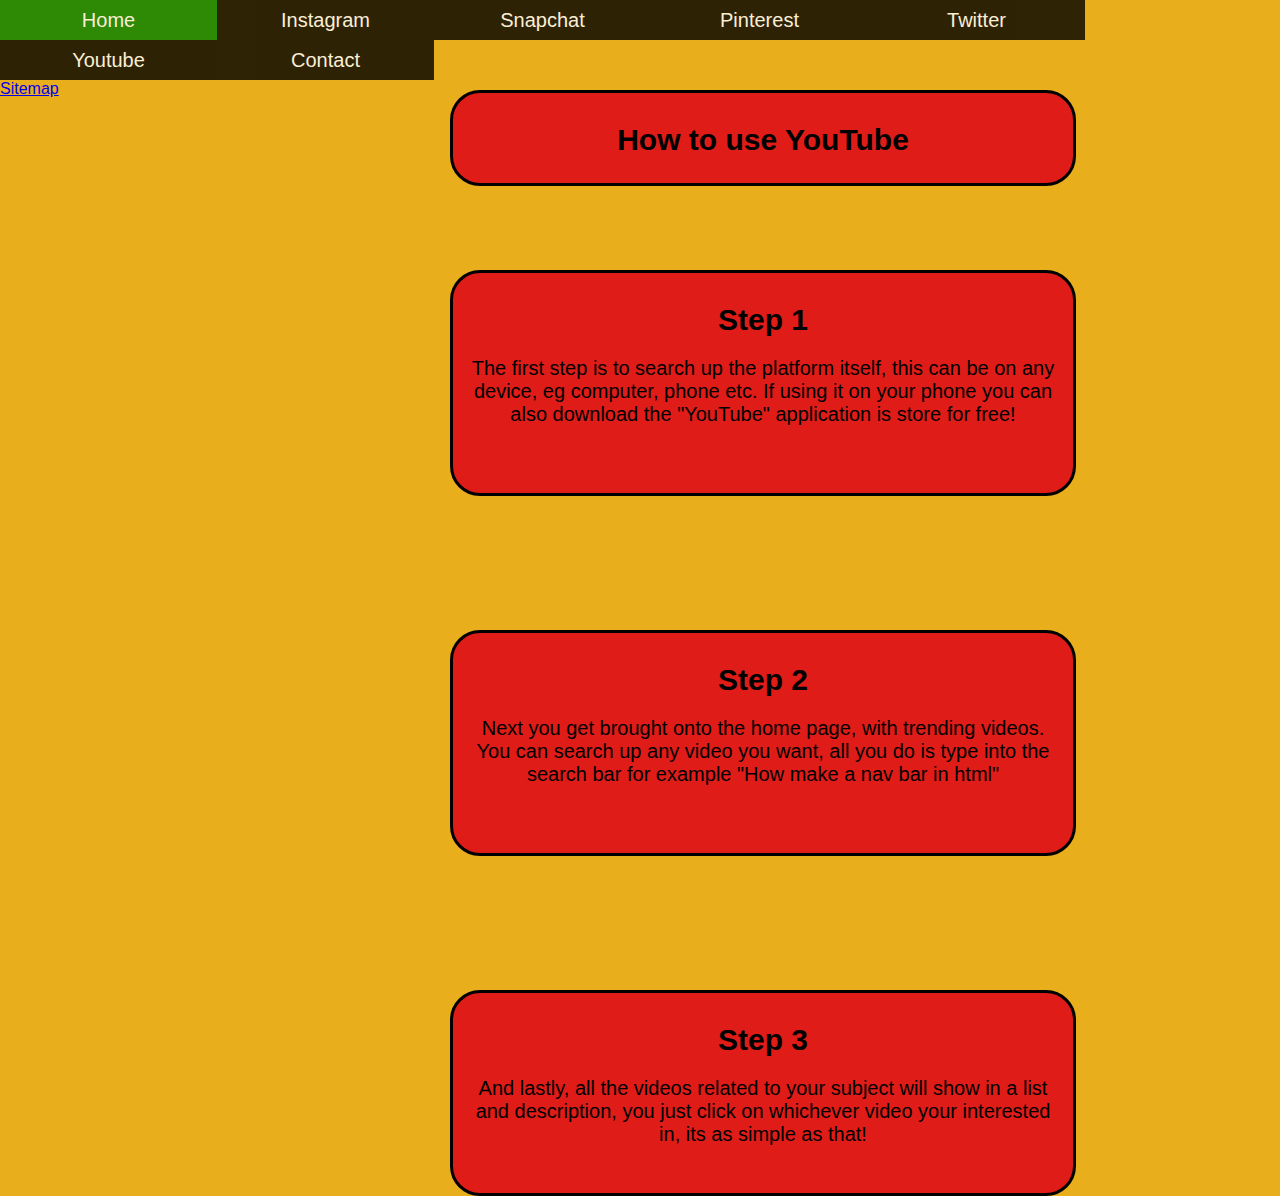
<file: website/youtubehowto.html>
<!DOCTYPE html>
<html lang="en">
<head>  
<link href="style.css" rel="stylesheet">
    
  
</head>

<BODY>
<ul>
   <li><a href="index.html">Home</a>
  
<li><a>Instagram</a>
<ul>
                     <li><a href="instaintro.html"> Introduction</a></li>  
        <li><a href="instahowto.html"> How to use </a></li>
        <li><a href="instavideo.html"> Video </a></li>
    <li><a href="instacautions.html"> cautions</a></li>
    <li><a href="instalearning.html"> Learning </a></li>
    <li><a href="instareg.html"> Registering</a></li>
    <li><a href="instaextrainfo"> extra info</a></li>
</ul>    
</li>
    
     
<li><a>Snapchat</a>
   <ul>
                <li><a href="snapintro.html"> Introduction</a></li>  
        <li><a href="snaphowto.html"> How to use </a></li>
        <li><a href="snapvideo.html"> Video </a></li>
    <li><a href="snapcautions.html"> cautions</a></li>
    <li><a href="snaplearning.html"> Learning </a></li>
    <li><a href="snapreg.html"> Registering</a></li>
    <li><a href="snapextrainfo.html"> extra info</a></li>
</ul>     
</li>
    
<li><a>Pinterest</a>
 <ul>
               <li><a  href="pinintro.html"> Introduction</a></li>  
        <li><a href="pinhowto.html"> How to use </a></li>
        <li><a href="pinvideo.html"> Video </a></li>
    <li><a href="pincautions.html"> cautions</a></li>
    <li><a href="pinlearning.html"> Learning </a></li>
    <li><a href="pinreg.html"> Registering</a></li>
    <li><a href="pinextrainfo.html"> extra info</a></li>
</ul>        
</li>
    
<li><a>Twitter</a>
<ul>
           <li><a href="twitterintro.html"> Introduction</a></li>  
        <li><a href="twitterhowto.html"> How to use </a></li>
        <li><a href="twittervideo.html"> Video </a></li>
    <li><a href="twittercautions.html"> cautions</a></li>
    <li><a href="twitterlearning.html"> Learning </a></li>
    <li><a href="twitterreg.html"> Registering</a></li>
    <li><a href="twitterextrainfo.html"> extra info</a></li>
</ul>      
</li>
    
<li><a>Youtube</a>
   <ul>
                <li><a href="youtubeintro.html"> Introduction</a></li>  
        <li><a href="youtubehowto.html"> How to use </a></li>
        <li><a href="youtubevideo.html"> Video </a></li>
    <li><a href="youtubecautions.html"> Cautions</a></li>
    <li><a href="youtubelearning.html"> Learning </a></li>
    <li><a href="youtuberegister.html"> Registering</a></li>
    <li><a href="youtubeextrainfo.html"> extra info</a></li>
</ul>   
</li>
    
<li><a href="form.html">Contact</a>
     <ul> 
        <li><a href="references.html">Refrences</a></li>
    </ul> </li> 
</ul>
    
    
    <br><br>    

  <div class="title1">
    <h1> How to use YouTube</h1>
    </div>
    
 <div class="p2">
     
<h1>Step 1</h1>
<p> The first step is to search up the platform itself, this can be on any device, eg computer, phone etc.
    If using it on your phone you can also download the "YouTube" application is  store for free!
    </p>

    </div>
    
<div class="p3">
    <h1> Step 2</h1>
    <p> Next you get brought onto the home page, with trending videos.
    You can search up any video you want, all you do is type into the search bar for example "How make a nav bar in html"</p>
    
    </div>
    
    <div class="p4">
        <h1> Step 3</h1>
    <p> And lastly, all the videos related to your subject will show in a list and description, you just click on whichever video your interested in, its as simple as that!</p>
    </div>
        
    
    
<footer>
  <a href="sitemap.html">Sitemap</a>
</footer>

    </BODY>
</html>
</file>
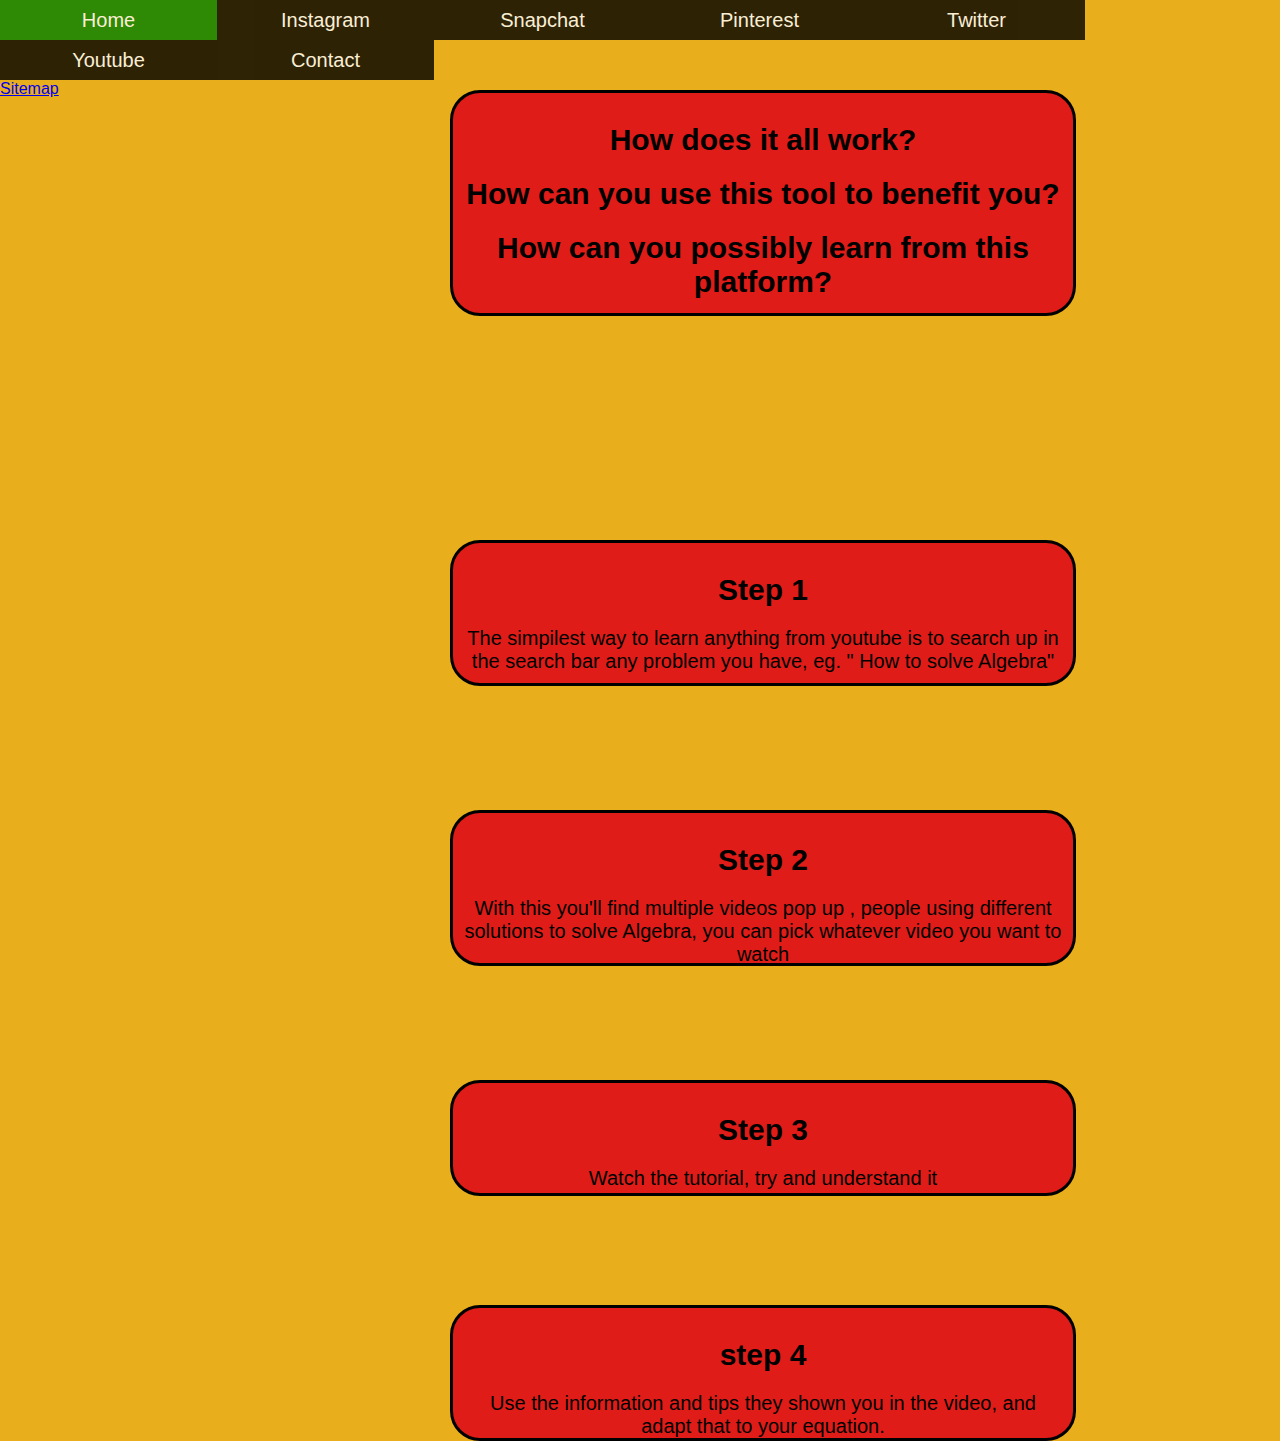
<file: website/youtubelearning.html>
<!DOCTYPE html>
<html lang="en">
<head>  
<link href="style.css" rel="stylesheet">
    
  
</head>

<BODY>
<ul>
   <li><a href="index.html">Home</a>
  
<li><a>Instagram</a>
<ul>
                     <li><a href="instaintro.html"> Introduction</a></li>  
        <li><a href="instahowto.html"> How to use </a></li>
        <li><a href="instavideo.html"> Video </a></li>
    <li><a href="instacautions.html"> cautions</a></li>
    <li><a href="instalearning.html"> Learning </a></li>
    <li><a href="instareg.html"> Registering</a></li>
    <li><a href="instaextrainfo"> extra info</a></li>
</ul>    
</li>
    
     
<li><a>Snapchat</a>
   <ul>
                <li><a href="snapintro.html"> Introduction</a></li>  
        <li><a href="snaphowto.html"> How to use </a></li>
        <li><a href="snapvideo.html"> Video </a></li>
    <li><a href="snapcautions.html"> cautions</a></li>
    <li><a href="snaplearning.html"> Learning </a></li>
    <li><a href="snapreg.html"> Registering</a></li>
    <li><a href="snapextrainfo.html"> extra info</a></li>
</ul>     
</li>
    
<li><a>Pinterest</a>
 <ul>
               <li><a  href="pinintro.html"> Introduction</a></li>  
        <li><a href="pinhowto.html"> How to use </a></li>
        <li><a href="pinvideo.html"> Video </a></li>
    <li><a href="pincautions.html"> cautions</a></li>
    <li><a href="pinlearning.html"> Learning </a></li>
    <li><a href="pinreg.html"> Registering</a></li>
    <li><a href="pinextrainfo.html"> extra info</a></li>
</ul>        
</li>
    
<li><a>Twitter</a>
<ul>
           <li><a href="twitterintro.html"> Introduction</a></li>  
        <li><a href="twitterhowto.html"> How to use </a></li>
        <li><a href="twittervideo.html"> Video </a></li>
    <li><a href="twittercautions.html"> cautions</a></li>
    <li><a href="twitterlearning.html"> Learning </a></li>
    <li><a href="twitterreg.html"> Registering</a></li>
    <li><a href="twitterextrainfo.html"> extra info</a></li>
</ul>      
</li>
    
<li><a>Youtube</a>
   <ul>
                <li><a href="youtubeintro.html"> Introduction</a></li>  
        <li><a href="youtubehowto.html"> How to use </a></li>
        <li><a href="youtubevideo.html"> Video </a></li>
    <li><a href="youtubecautions.html"> Cautions</a></li>
    <li><a href="youtubelearning.html"> Learning </a></li>
    <li><a href="youtuberegister.html"> Registering</a></li>
    <li><a href="youtubeextrainfo.html"> extra info</a></li>
</ul>   
</li>
    
<li><a href="form.html">Contact</a>
     <ul> 
        <li><a href="references.html">Refrences</a></li>
    </ul> </li> 
</ul>
    
   <div class="title2">
    <h1> How does it all work?</h1>
       <h1> How can you use this tool to benefit you?</h1>
       <h1> How can you possibly learn from this platform?</h1>
    </div>

    

        
  <div class="p9">
       <h1> Step 1</h1>
      <p>The simpilest way to learn anything from youtube is to search up in the search bar any problem you have, eg. " How to solve Algebra" </p> </div>
      

          <div class="p10">
      <h1> Step 2</h1>

      <p>With this you'll find multiple videos pop up , people using different solutions to solve Algebra, you can pick whatever video you want to watch</p>
      </div>
      
      
      <div class="p11">
      <h1> Step 3</h1>
      <p> Watch the  tutorial, try and understand it</p> </div>

      
      <div class="p12">
    <h1> step 4 </h1>
          <p> Use the information and tips they shown you in the video, and adapt that to your  equation.</p>
    
    </div>
      
        
<footer>
  <a href="sitemap.html">Sitemap</a>
</footer> 
    
    </BODY>
</html>
</file>
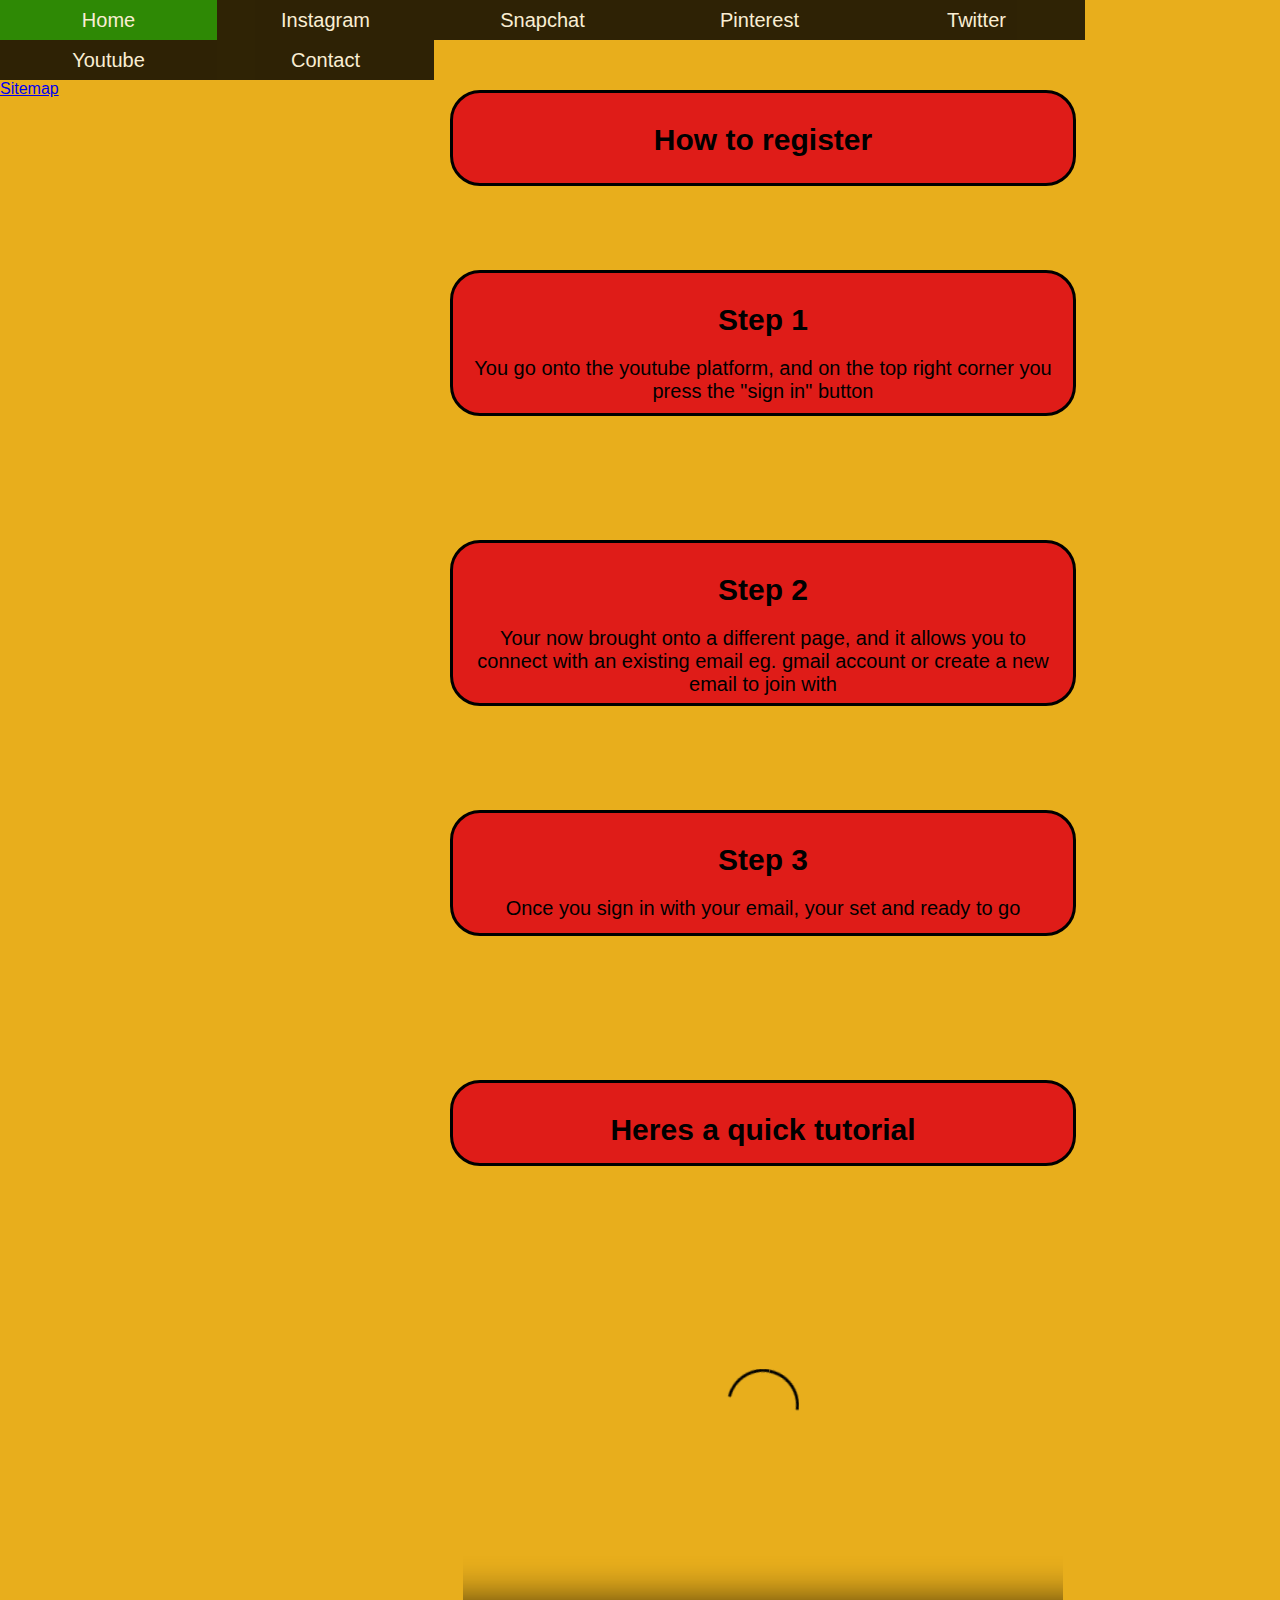
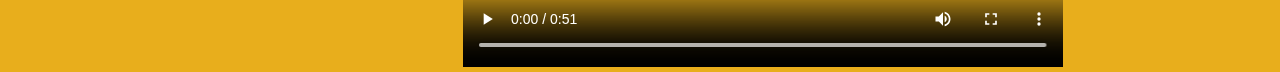
<file: website/youtuberegister.html>
<!DOCTYPE html>
<html lang="en">
<head>  
<link href="style.css" rel="stylesheet">
    
  
</head>

<BODY>
<ul>
   <li><a href="index.html">Home</a>
  
<li><a>Instagram</a>
<ul>
                     <li><a href="instaintro.html"> Introduction</a></li>  
        <li><a href="instahowto.html"> How to use </a></li>
        <li><a href="instavideo.html"> Video </a></li>
    <li><a href="instacautions.html"> cautions</a></li>
    <li><a href="instalearning.html"> Learning </a></li>
    <li><a href="instareg.html"> Registering</a></li>
    <li><a href="instaextrainfo"> extra info</a></li>
</ul>    
</li>
    
     
<li><a>Snapchat</a>
   <ul>
                <li><a href="snapintro.html"> Introduction</a></li>  
        <li><a href="snaphowto.html"> How to use </a></li>
        <li><a href="snapvideo.html"> Video </a></li>
    <li><a href="snapcautions.html"> cautions</a></li>
    <li><a href="snaplearning.html"> Learning </a></li>
    <li><a href="snapreg.html"> Registering</a></li>
    <li><a href="snapextrainfo.html"> extra info</a></li>
</ul>     
</li>
    
<li><a>Pinterest</a>
 <ul>
               <li><a  href="pinintro.html"> Introduction</a></li>  
        <li><a href="pinhowto.html"> How to use </a></li>
        <li><a href="pinvideo.html"> Video </a></li>
    <li><a href="pincautions.html"> cautions</a></li>
    <li><a href="pinlearning.html"> Learning </a></li>
    <li><a href="pinreg.html"> Registering</a></li>
    <li><a href="pinextrainfo.html"> extra info</a></li>
</ul>        
</li>
    
<li><a>Twitter</a>
<ul>
           <li><a href="twitterintro.html"> Introduction</a></li>  
        <li><a href="twitterhowto.html"> How to use </a></li>
        <li><a href="twittervideo.html"> Video </a></li>
    <li><a href="twittercautions.html"> cautions</a></li>
    <li><a href="twitterlearning.html"> Learning </a></li>
    <li><a href="twitterreg.html"> Registering</a></li>
    <li><a href="twitterextrainfo.html"> extra info</a></li>
</ul>      
</li>
    
<li><a>Youtube</a>
   <ul>
                <li><a href="youtubeintro.html"> Introduction</a></li>  
        <li><a href="youtubehowto.html"> How to use </a></li>
        <li><a href="youtubevideo.html"> Video </a></li>
    <li><a href="youtubecautions.html"> Cautions</a></li>
    <li><a href="youtubelearning.html"> Learning </a></li>
    <li><a href="youtuberegister.html"> Registering</a></li>
    <li><a href="youtubeextrainfo.html"> extra info</a></li>
</ul>   
</li>
    
<li><a href="form.html">Contact</a>
     <ul> 
        <li><a href="references.html">Refrences</a></li>
    </ul> </li> 
</ul>
   
    
    <div class="p13">
    <h1> How to register </h1>
    </div>
     
    
    
    
    
      <div class="p14">
       <h1> Step 1</h1>
      <p>You go onto the youtube platform, and on the top right corner you press the "sign in" button  </p> </div>
      

          <div class="p15">
      <h1> Step 2</h1>

      <p>Your now brought onto a different page, and it allows you to connect with an existing email eg. gmail account or create a new email to join with</p>
      </div>
      
      
      <div class="p16">
      <h1> Step 3</h1>
      <p>Once you sign in with your email, your set and ready to go </p> </div>

      
      <div class="p17">
    <h1> Heres a quick tutorial</h1>
        
              
<video width="600px" height="500px" controls>
    <source src="videos/howtoregister.mp4"type="video/mp4"> 
        </video>
    </div>
      
    
        
<footer>
  <a href="sitemap.html">Sitemap</a>
</footer>
    
    </BODY>
</html>
</file>
<file: website/style.css>
body {
 background-size:auto;
background-color:#E8AE1C; 
 margin:auto;
    font-family: "Arial", sans-serif;
   
}


div.para1{
   background-color:#DF1C18;
    width: 800px;
    height:115px;
  padding: 10px;
  box-sizing:inherit;
    border-style:solid;
  border-radius: 30px;
font-size: 20px;
position: absolute;
margin-left: 350px;
text-align: center;
top: 110%;
} 




ul {
 margin: 0px;
 padding: 0px;
 list-style: none;
 font-family: "arial", sans-serif;
    float:left;
    
}
ul li {
 float: left;
 width: 217px;
 height: 40px;
 background-color: black;
 opacity: .8;
 line-height: 40px;
 text-align: center;
 font-size: 20px;
}

ul li a {
 text-decoration: none;
 color: white;
 display: block;
}

ul li a:hover { 
 background-color: green;
}

ul li ul li{
 display: none;
}

ul li:hover ul li {
 display: block;
}

Contact Form:
*{
	padding: 0;
	margin: 0;
	box-sizing: border-box;
	font-family: "Arial", sans-serif;
    border-radius: 10px;
}

body{
	height: 100vh;
	width: 100% ;
}

.container{
	position:absolute;
	width: 100%;
	height: 100%;
	display: flex;
	justify-content: center;
	align-items: center;
	padding: 20px 100px;
    border-radius: 16px;
}

.container:after{
	content: '';
	position: absolute;
	width: 100%;
	height: 100%;
	background: url(images/red%20watercolour%20background%201412.jpg) no-repeat center;
	background-size: cover;
	filter: blur(50px);
	z-index: -1;
}
.contact-box{
	max-width: 850px;
	display: grid;
	grid-template-columns: repeat(2, 1fr);
	justify-content: center;
	align-items: center;
	text-align: center;
	background-color:#F5F5F5;
	border-radius: 16px;
}

.left{
	background: url(images/22237.jpg) no-repeat center;
	background-size: cover;
	height: 100%;
}

.right{
	padding: 25px 40px;
}

h2{
	position: relative;
	padding: 0 0 10px;
	margin-bottom: 10px;
}

h2:after{
	content: '';
    position: absolute;
    left: 50%;
    bottom: 0;
    height: 4px;
    width: 50px;
    border-radius: 2px;
    background-color: #FFFF00;
    transform: translateX(-50%);
}

.field{
	width: 100%;

	outline: none;
	background-color: #E88889;
	font-size: 20px;
	margin-bottom: 22px;
	transition: .3s;
}

.field:hover{
	background-color: #E88889;
}

textarea{
	height: 150px;
}

.btn{
	width: 100%;
	padding: 15px;
	background-color: #FFFF00;
	color: #000000;
	font-size: 20;
	border: none;
	outline: none;
	cursor: pointer;
    border-radius: 12px;
}

.btn:hover{
    background-color: #F2F5A9;
}



ul{
    font-family: sans-serif;
    font-size: 9px;
    text-align: center;
}
 


.wrapper{
    width:60%;
    margin: 0 auto;
    display: grid;
    grid-template-columns: 1fr 1fr 1fr;
    grid-column-gap: 100px;
    grid-row-gap: 20px;
    grid-auto-rows: 340px; 
   
}
 Background colour:

.item{
    background-color: #F2BC26;
    padding: 10px;
    height: 200px;
    
}

.item:nth-child(even){
background-color: #F2BC26;
   
}

div.pa{
   background-color:#DF1C18;
    width: 600px;
    height:370px;
  padding: 10px;
  box-sizing:inherit;
    border-style:solid;
  border-radius: 30px;
font-size: 20px;
position: absolute;
margin-left: 450px;
text-align: center;
top: 160%;
}
    
div.p1{
   background-color:#DF1C18;          
    width: 450px;
  padding: 30px;
  box-sizing:inherit;
    border-style:solid;
  border-radius: 30px;
position: absolute;
left:50%;
top:78%;
transform: translateX(-50%) translateY(-50%) ;
text-align: center;
font-size: 20px;

}


div.title1{
     background-color:#DF1C18;
    width: 600px;
    height:70px;
  padding: 10px;
  box-sizing:inherit;
    border-style:solid;
  border-radius: 30px;
font-size: 20px;
position: absolute;
margin-left: 450px;
text-align: center;
top: 10%;
}
div.p2{
   background-color:#DF1C18;
    width: 600px;
    height:200px;
  padding: 10px;
  box-sizing:inherit;
    border-style:solid;
  border-radius: 30px;
 top:20%;
font-size: 20px;
position: absolute;
margin-left: 450px;
text-align: center;
    top: 30%;

}

h1 {
  text-align: center;
    font-size: 30px;
}
div.p3{
   background-color:#DF1C18;
    width: 600px;
    height:200px;
  padding: 10px;
  box-sizing:inherit;
    border-style:solid;
  border-radius: 30px;
font-size: 20px;
position: absolute;
margin-left: 450px;
text-align: center;
top: 70%;
}

div.p4{
   background-color:#DF1C18;
    width: 600px;
    height:180px;
  padding: 10px;
  box-sizing:inherit;
    border-style:solid;
  border-radius: 30px;
font-size: 20px;
position: absolute;
margin-left: 450px;
text-align: center;
top: 110%;
}


div.p5{
   background-color:#DF1C18;
    width: 600px;
    height:200px;
  padding: 10px;
  box-sizing:inherit;
    border-style:solid;
  border-radius: 30px;
font-size: 20px;
position: absolute;
margin-left: 450px;
text-align: center;
top: 20%;
}
    
div.p6{
   background-color:#DF1C18;
    width: 600px;
    height:200px;
  padding: 10px;
  box-sizing:inherit;
    border-style:solid;
  border-radius: 30px;
font-size: 20px;
position: absolute;
margin-left: 450px;
text-align: center;
top: 60%;
}
    

div.p7{
   background-color:#DF1C18;
    width: 600px;
    height:310px;
  padding: 10px;
  box-sizing:inherit;
    border-style:solid;
  border-radius: 30px;
font-size: 20px;
position: absolute;
margin-left: 450px;
text-align: center;
top: 100%;
}
    


div.p8{
   background-color:#DF1C18;
    width: 600px;
    height:230px;
  padding: 10px;
  box-sizing:inherit;
    border-style:solid;
  border-radius: 30px;
font-size: 20px;
position: absolute;
margin-left: 450px;
text-align: center;
top: 150%;
}
    
div.p9{
   background-color:#DF1C18;
    width: 600px;
    height:120px;
  padding: 10px;
  box-sizing:inherit;
    border-style:solid;
  border-radius: 30px;
font-size: 20px;
position: absolute;
margin-left: 450px;
text-align: center;
top: 60%;
}

div.p10{
   background-color:#DF1C18;
    width: 600px;
    height:130px;
  padding: 10px;
  box-sizing:inherit;
    border-style:solid;
  border-radius: 30px;
font-size: 20px;
position: absolute;
margin-left: 450px;
text-align: center;
top: 90%;
}

div.p11{
   background-color:#DF1C18;
    width: 600px;
    height:90px;
  padding: 10px;
  box-sizing:inherit;
    border-style:solid;
  border-radius: 30px;
font-size: 20px;
position: absolute;
margin-left: 450px;
text-align: center;
top: 120%;
}

div.p12{
   background-color:#DF1C18;
    width: 600px;
    height:110px;
  padding: 10px;
  box-sizing:inherit;
    border-style:solid;
  border-radius: 30px;
font-size: 20px;
position: absolute;
margin-left: 450px;
text-align: center;
top: 145%;
}

        
div.p13{
   background-color:#DF1C18;
    width: 600px;
    height:70px;
  padding: 10px;
  box-sizing:inherit;
    border-style:solid;
  border-radius: 30px;
font-size: 20px;
position: absolute;
margin-left: 450px;
text-align: center;
top: 10%;
}



div.p14{
   background-color:#DF1C18;
    width: 600px;
    height:120px;
  padding: 10px;
  box-sizing:inherit;
    border-style:solid;
  border-radius: 30px;
font-size: 20px;
position: absolute;
margin-left: 450px;
text-align: center;
top: 30%;
}


div.p15{
   background-color:#DF1C18;
    width: 600px;
    height:140px;
  padding: 10px;
  box-sizing:inherit;
    border-style:solid;
  border-radius: 30px;
font-size: 20px;
position: absolute;
margin-left: 450px;
text-align: center;
top: 60%;
}




div.p16{
   background-color:#DF1C18;
    width: 600px;
    height:100px;
  padding: 10px;
  box-sizing:inherit;
    border-style:solid;
  border-radius: 30px;
font-size: 20px;
position: absolute;
margin-left: 450px;
text-align: center;
top: 90%;
}

div.p17{
   background-color:#DF1C18;
    width: 600px;
    height:60px;
  padding: 10px;
  box-sizing:inherit;
    border-style:solid;
  border-radius: 30px;
font-size: 20px;
position: absolute;
margin-left: 450px;
text-align: center;
top: 120%;
}



div.title2{
     background-color:#DF1C18;
    width: 600px;
    height:200px;
  padding: 10px;
  box-sizing:inherit;
    border-style:solid;
  border-radius: 30px;
font-size: 20px;
position: absolute;
margin-left: 450px;
text-align: center;
top: 10%;
}


div.title3{
     background-color:#DF1C18;
    width: 600px;
    height:60px;
  padding: 10px;
  box-sizing:inherit;
    border-style:solid;
  border-radius: 30px;
font-size: 20px;
position: absolute;
margin-left: 450px;
text-align: center;
top: 10%;
}

div.footer{
      background-color:#DF1C18;
    width: 600px;
    height:60px;
  padding: 10px;
  box-sizing:inherit;
    border-style:solid;
  border-radius: 30px;
font-size: 20px;
position: absolute;
margin-left: 450px;
text-align: center;
top: 220%;
    float:left;
}




div.p18{
   background-color:#DF1C18;
    width: 600px;
    height:150px;
  padding: 10px;
  box-sizing:inherit;
    border-style:solid;
  border-radius: 30px;
font-size: 20px;
position: absolute;
margin-left: 450px;
text-align: center;
top: 30%;
}

div.p19{
   background-color:#DF1C18;
    width: 600px;
    height:200px;
  padding: 10px;
  box-sizing:inherit;
    border-style:solid;
  border-radius: 30px;
font-size: 20px;
position: absolute;
margin-left: 450px;
text-align: center;
top: 60%;
}


div.p20{
   background-color:#DF1C18;
    width: 600px;
    height:200px;
  padding: 10px;
  box-sizing:inherit;
    border-style:solid;
  border-radius: 30px;
font-size: 20px;
position: absolute;
margin-left: 450px;
text-align: center;
top: 100%;
}



div.insta1{
   background-color:#D358F7;
    width: 600px;
    height:300px;
  padding: 10px;
  box-sizing:inherit;
    border-style:solid;
  border-radius: 30px;
font-size: 20px;
position: absolute;
margin-left: 450px;
text-align: center;
top: 45%;
}


div.snap1{
   background-color:#FFFF00;
    width: 600px;
    height:300px;
  padding: 10px;
  box-sizing:inherit;
    border-style:solid;
  border-radius: 30px;
font-size: 20px;
position: absolute;
margin-left: 450px;
text-align: center;
top: 45%;
}

div.pin1{
   background-color:#FF0000;
    width: 600px;
    height:300px;
  padding: 10px;
  box-sizing:inherit;
    border-style:solid;
  border-radius: 30px;
font-size: 20px;
position: absolute;
margin-left: 450px;
text-align: center;
top: 45%;
}

div.twit1{
   background-color:#0080FF;
    width: 600px;
    height:300px;
  padding: 10px;
  box-sizing:inherit;
    border-style:solid;
  border-radius: 30px;
font-size: 20px;
position: absolute;
margin-left: 450px;
text-align: center;
top: 45%;
}

table {
  font-family: arial, sans-serif;
  border-collapse: collapse;
  width: 100%;
background-color: #FE2E64;
    font-size: 20px;
}

td, th {
  border: 1px solid #FE2E64;
  text-align: left;
  padding: 8px;
}

tr:nth-child(even) {
  background-color: #DF013A;
}

img{
    border-radius: 40%
}
</file>
